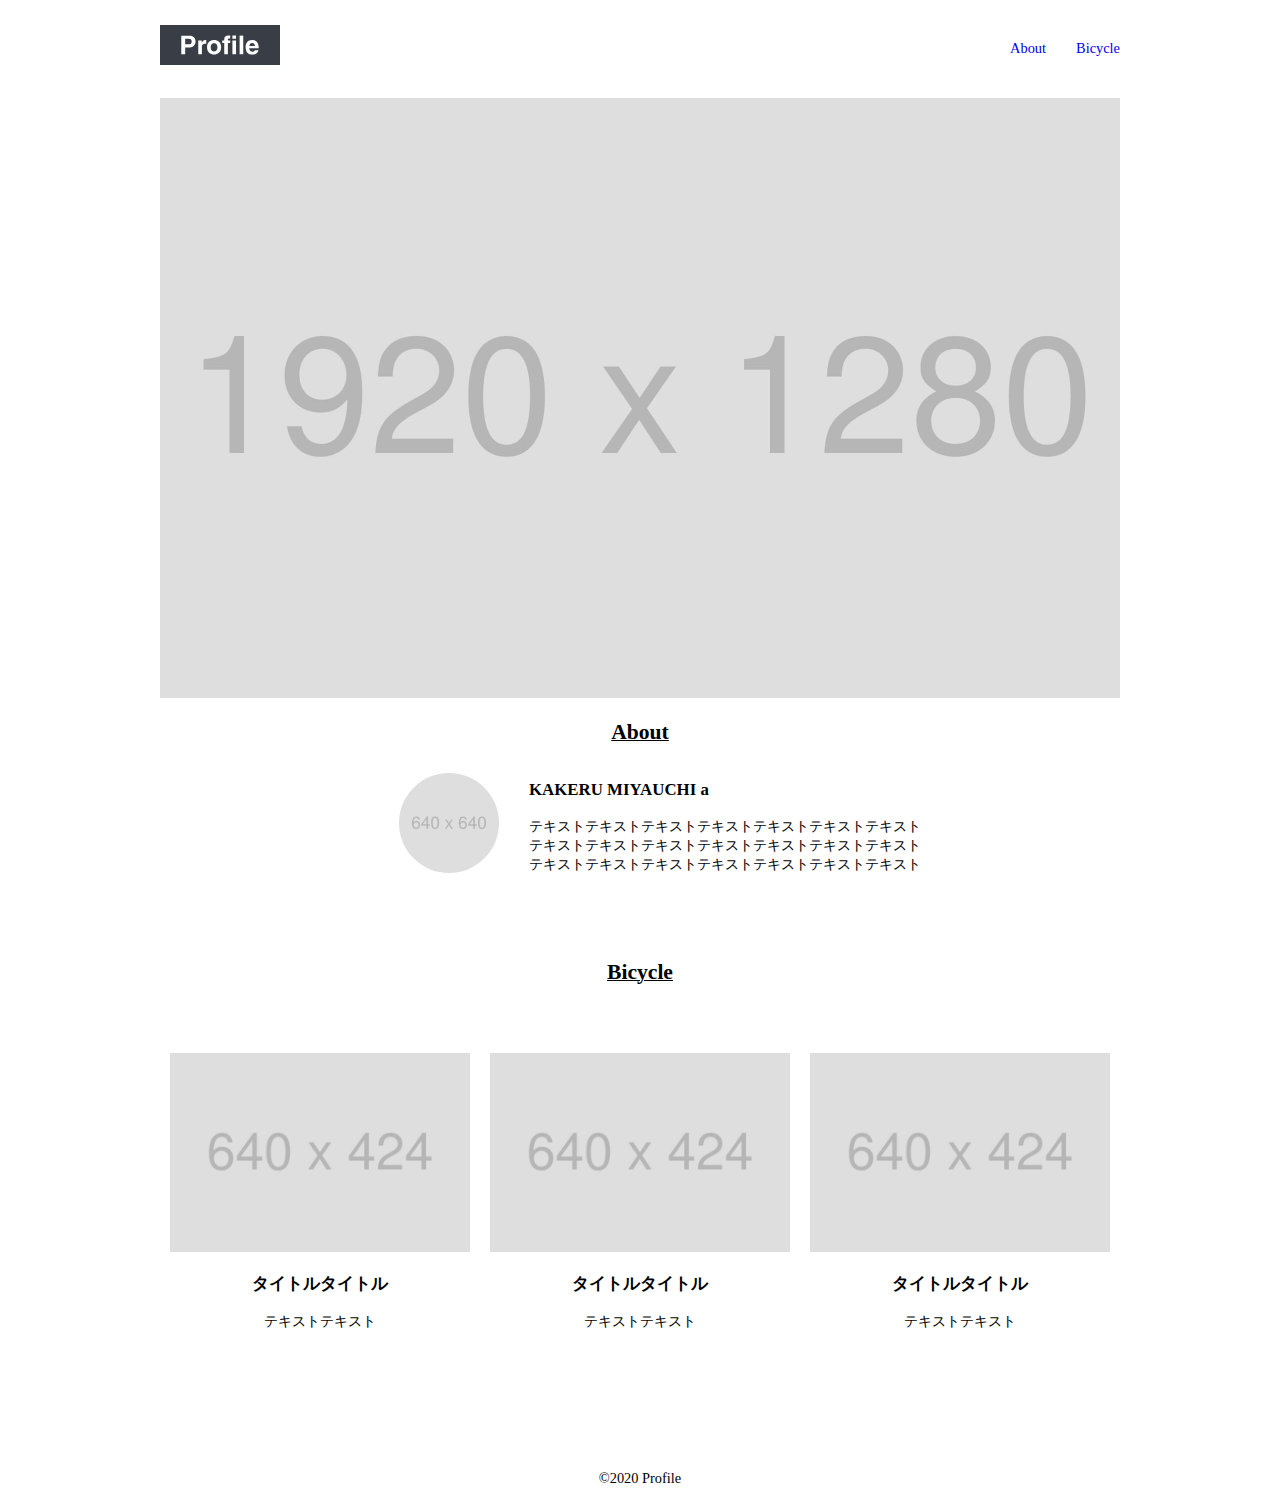
<file: codeStep/code-step_bicycle2/index.html>
<!DOCTYPE html>
<html lang="ja">
    <head>
        <meta charset="utf-8">
        <meta name="viewport" content="width=device-width,initial-scale=1">


        <title>Profile-demo</title>
        <link rel="shortcut icon" href="image/favicon.ico" type="image/x-icon">


        <!-- CSS -->
        <!-- <link rel="stylesheet" href="https://unpkg.com/ress/dist/ress.min.css"> -->
        <link rel="stylesheet" href="css/style.css">

    </head>

    <body>
        <header id="header" class="wrapper">
            <h1><a href="index.html"><img class="logo" src="image/logo.svg" alt="ロゴ画像"></a></h1>
            <nav>
                <ul class="main-nav">
                    <li><a href="about.html">About</a></li>
                    <li><a href="bicycle.html">Bicycle</a></li>
                </ul>
            </nav>
        </header>

        <main class="wrapper">
            <div>
                <img class="main-visual" src="image/mainvisual.jpg" alt="メイン画像">
            </div>

            <section>
                <h2>About</h2>
                <ul class="about-li">
                    <li><img class="about" src="image/about.jpg" alt=""></li>
                    <li class="about-text">
                        <h3>KAKERU MIYAUCHI a</h3>
                        <p>テキストテキストテキストテキストテキストテキストテキスト<br>
                           テキストテキストテキストテキストテキストテキストテキスト<br>
                           テキストテキストテキストテキストテキストテキストテキスト
                        </p>
                    </li>
                </ul>

            </section>

            <section>
                <h2>Bicycle</h2>
                <div class="container grid ">
                    <div class="item">
                        <img src="image/bicycle1.jpg" alt="自転車１">
                        <h3>タイトルタイトル</h3>
                        <p>テキストテキスト</p>
                    </div>
                    <div class="item">
                        <img src="image/bicycle2.jpg" alt="自転車２">
                        <h3>タイトルタイトル</h3>
                        <p>テキストテキスト</p>
                    </div>
                    <div class="item">
                        <img src="image/bicycle3.jpg" alt="自転車３">
                        <h3>タイトルタイトル</h3>
                        <p>テキストテキスト</p>
                    </div>
                </div>

            </section>
        </main>

        <footer>
            <p>&copy;2020 Profile</p>

        </footer>
        
    </body>

</html>
</file>
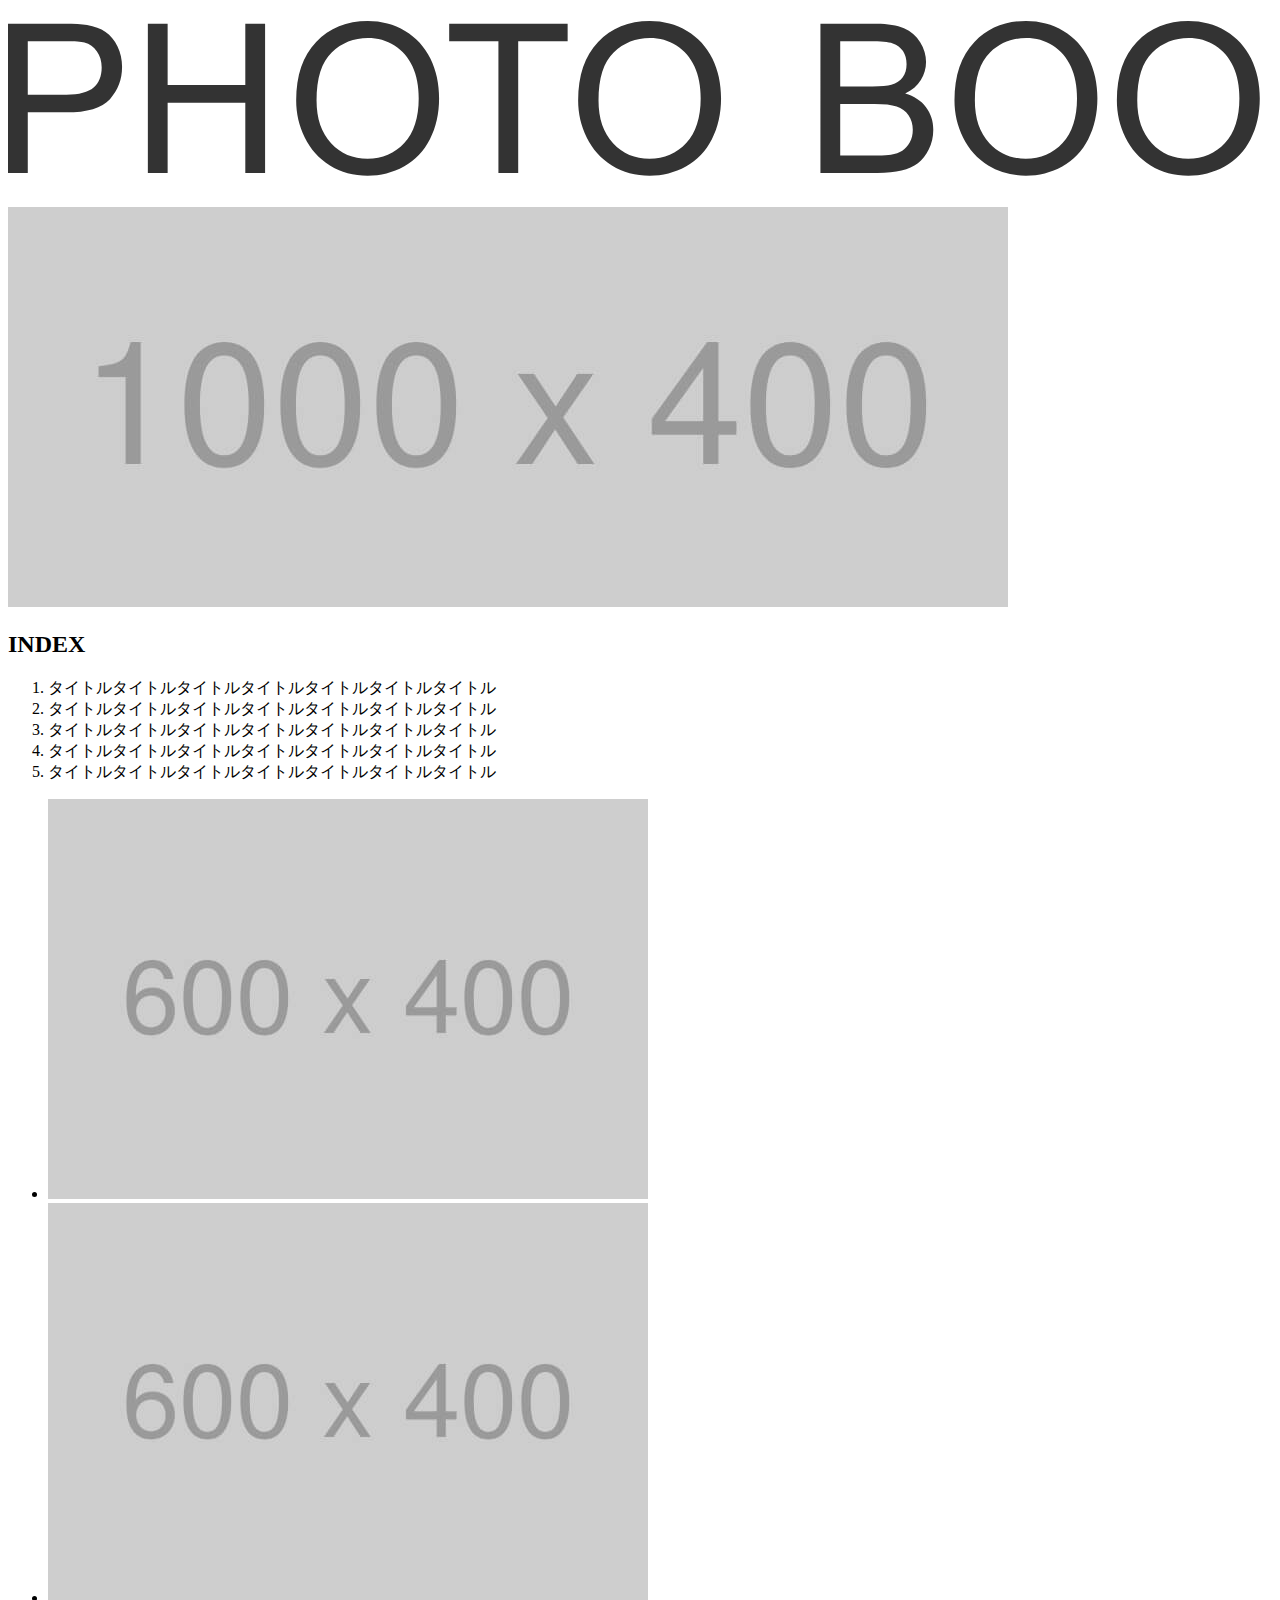
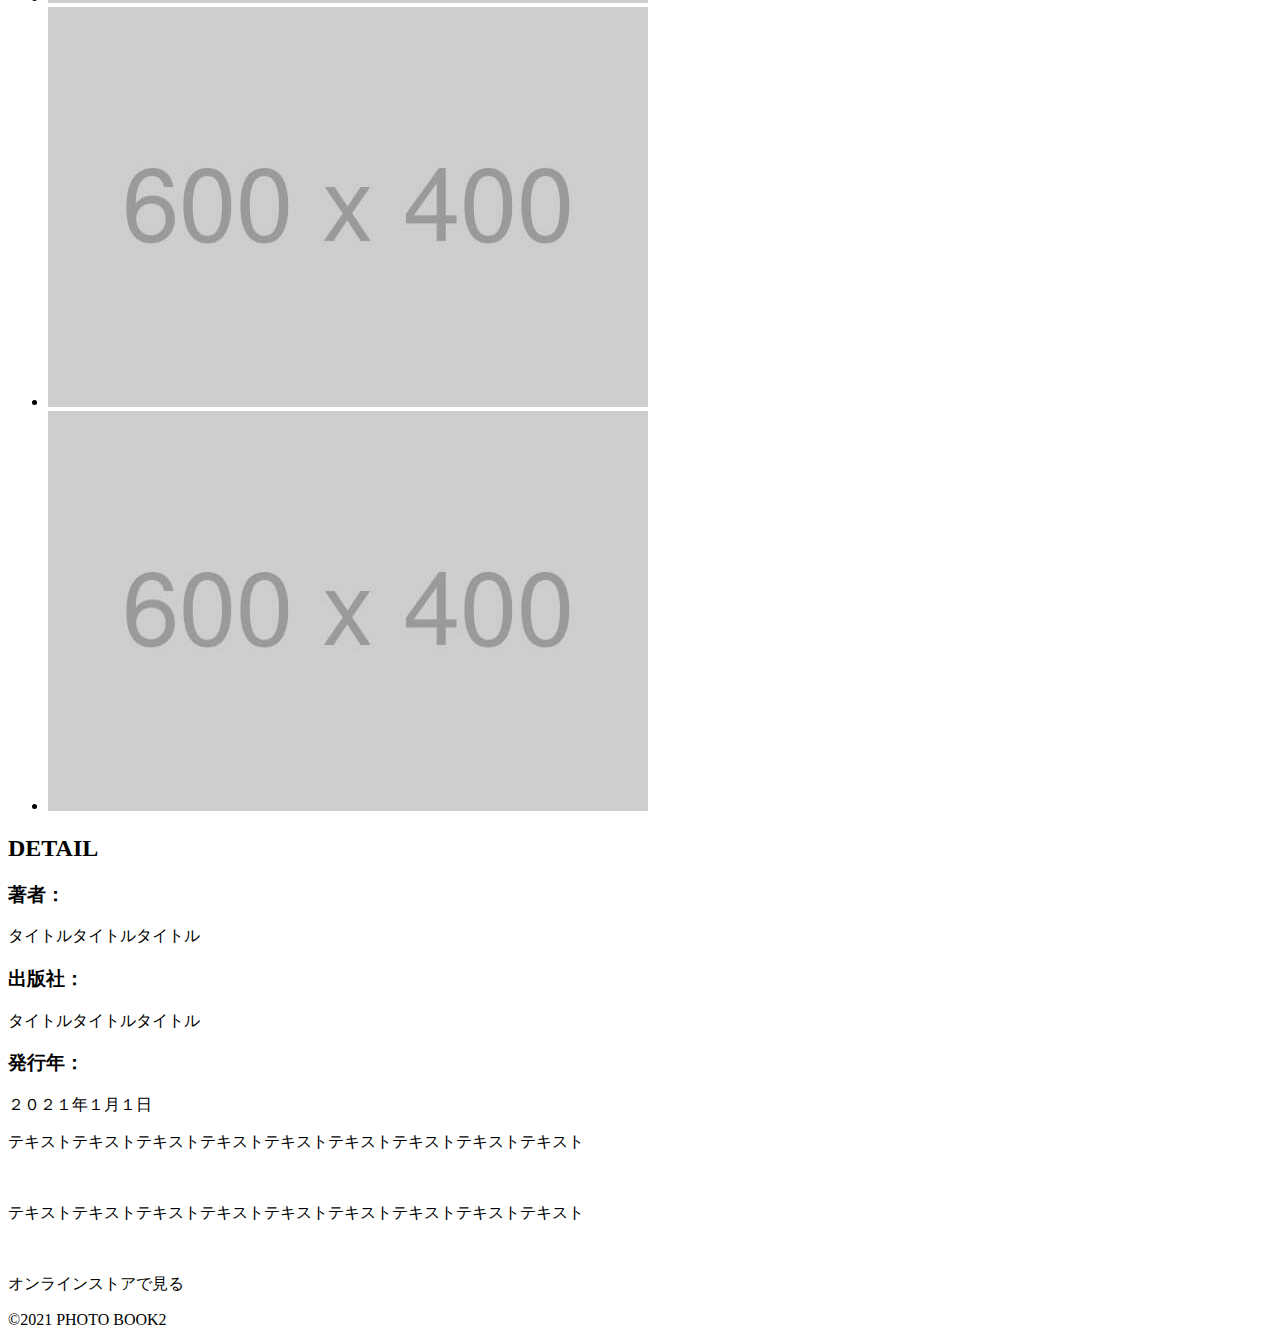
<file: codeStep/code-step_PHOTO_BOOK2/index.html>
<!DOCTYPE html>
<html lang="ja">
    <head>
        <meta charset="utf-8">
        <title>demo-photo_book2</title>
        <meta>
        <!-- <link rel="stylesheet" href="style.css"> -->
        <link rel="shortcut icon" href="img 2/favicon.ico" type="image/x-icon"> 

    </head>
    <body>
        <div class="container">
            <header id="header">
                <h1><img src="img 2/logo.svg" alt="ロゴ画像"></h1>
            </header>
            <main id="main">
                <div class="main-visual">
                    <img src="img 2/mainvisual.jpg" alt="メイン画像">
                </div>
                <div>
                    <section class="index">
                        <h2>INDEX</h2>
                        <div>
                            <ol>
                                <li>タイトルタイトルタイトルタイトルタイトルタイトルタイトル</li>
                                <li>タイトルタイトルタイトルタイトルタイトルタイトルタイトル</li>
                                <li>タイトルタイトルタイトルタイトルタイトルタイトルタイトル</li>
                                <li>タイトルタイトルタイトルタイトルタイトルタイトルタイトル</li>
                                <li>タイトルタイトルタイトルタイトルタイトルタイトルタイトル</li>
                            </ol>
                        </div>
                    </section>
                    <ul>
                        <li><img src="img 2/photo1.jpg" alt=""></li>
                        <li><img src="img 2/photo2.jpg" alt=""></li>
                        <li><img src="img 2/photo3.jpg" alt=""></li>
                        <li><img src="img 2/photo4.jpg" alt=""></li>
                    </ul>
                    <section class="detail">
                        <h2>DETAIL</h2>
                        <div>
                            <div>
                                <div><h3>著者：</h3><p>タイトルタイトルタイトル</p></div>
                                <div><h3>出版社：</h3><p>タイトルタイトルタイトル</p></div>
                                <div><h3>発行年：</h3><p>２０２１年１月１日</p></div>
                            </div>
                            <div>
                                <p>テキストテキストテキストテキストテキストテキストテキストテキストテキスト</p><br>
                                <p>テキストテキストテキストテキストテキストテキストテキストテキストテキスト</p><br>
                                <p><a href="http://127.0.0.1:5500/index.html"></a>オンラインストアで見る</p>
                            </div>
                        </div>    
                    </section>
                </div>

            </main>
            <footer>&copy;2021 PHOTO BOOK2</footer>
        </div>
        
    </body>
</html>
</file>
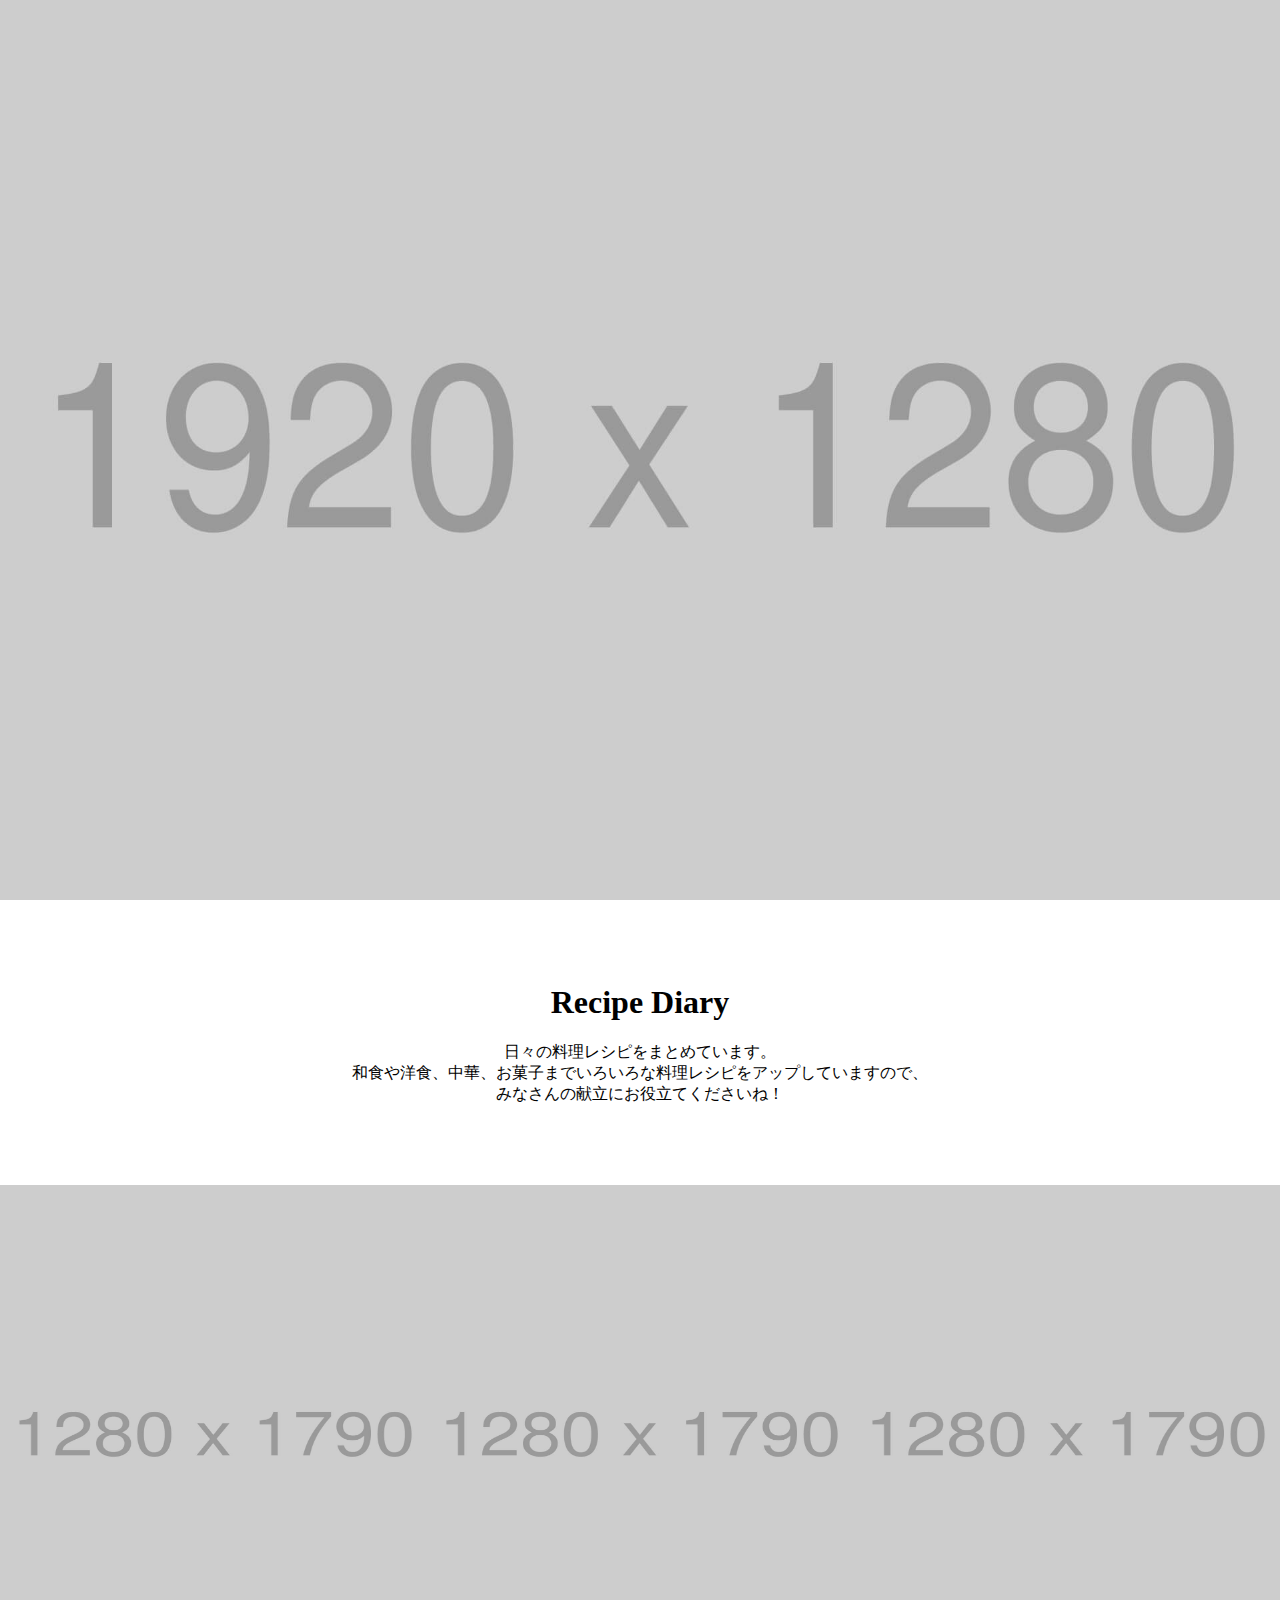
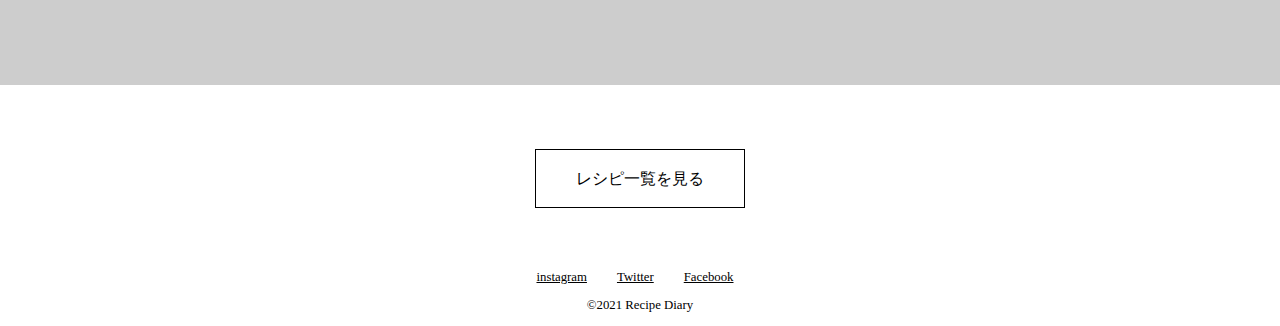
<file: codeStep/code-step_recipe/index.html>
<!DOCTYPE html>
<html lang="ja">
<head>
    <meta charset="UTF-8">
    <meta name="viewport" content="width=device-width, initial-scale=1.0">
    <title>demo_recipe-diary</title>
    <link rel="stylesheet" href="style.css">
    <link rel="shortcut icon" href="img/favicon.ico" type="image/x-icon">
</head>
<body>
    <main>
        <div class="mainvisual">
            <img src="img/mainvisual.jpg" alt="mainvisual">
        </div>
        <div>
            <h1>Recipe Diary</h1>
            <p>日々の料理レシピをまとめています。<br>
                和食や洋食、中華、お菓子までいろいろな料理レシピをアップしていますので、<br>
                みなさんの献立にお役立てくださいね！
            </p>
        </div>
        <ul>
            <li><img src="img/recipe1.jpg" alt="img1"></li>
            <li><img src="img/recipe2.jpg" alt="img2"></li>
            <li><img src="img/recipe3.jpg" alt="img3"></li>
        </ul>
        <div>
            <a class="button" href="#">レシピ一覧を見る</a>
        </div>
    </main>
    <footer>
        <ul>
            <li><a href="#">instagram</a>
            </li><li><a href="#">Twitter</a></li>
            <li><a href="#">Facebook</a></li>
        </ul>
        <p>&copy;2021 Recipe Diary</p>
    </footer>
</body>
</html>
</file>
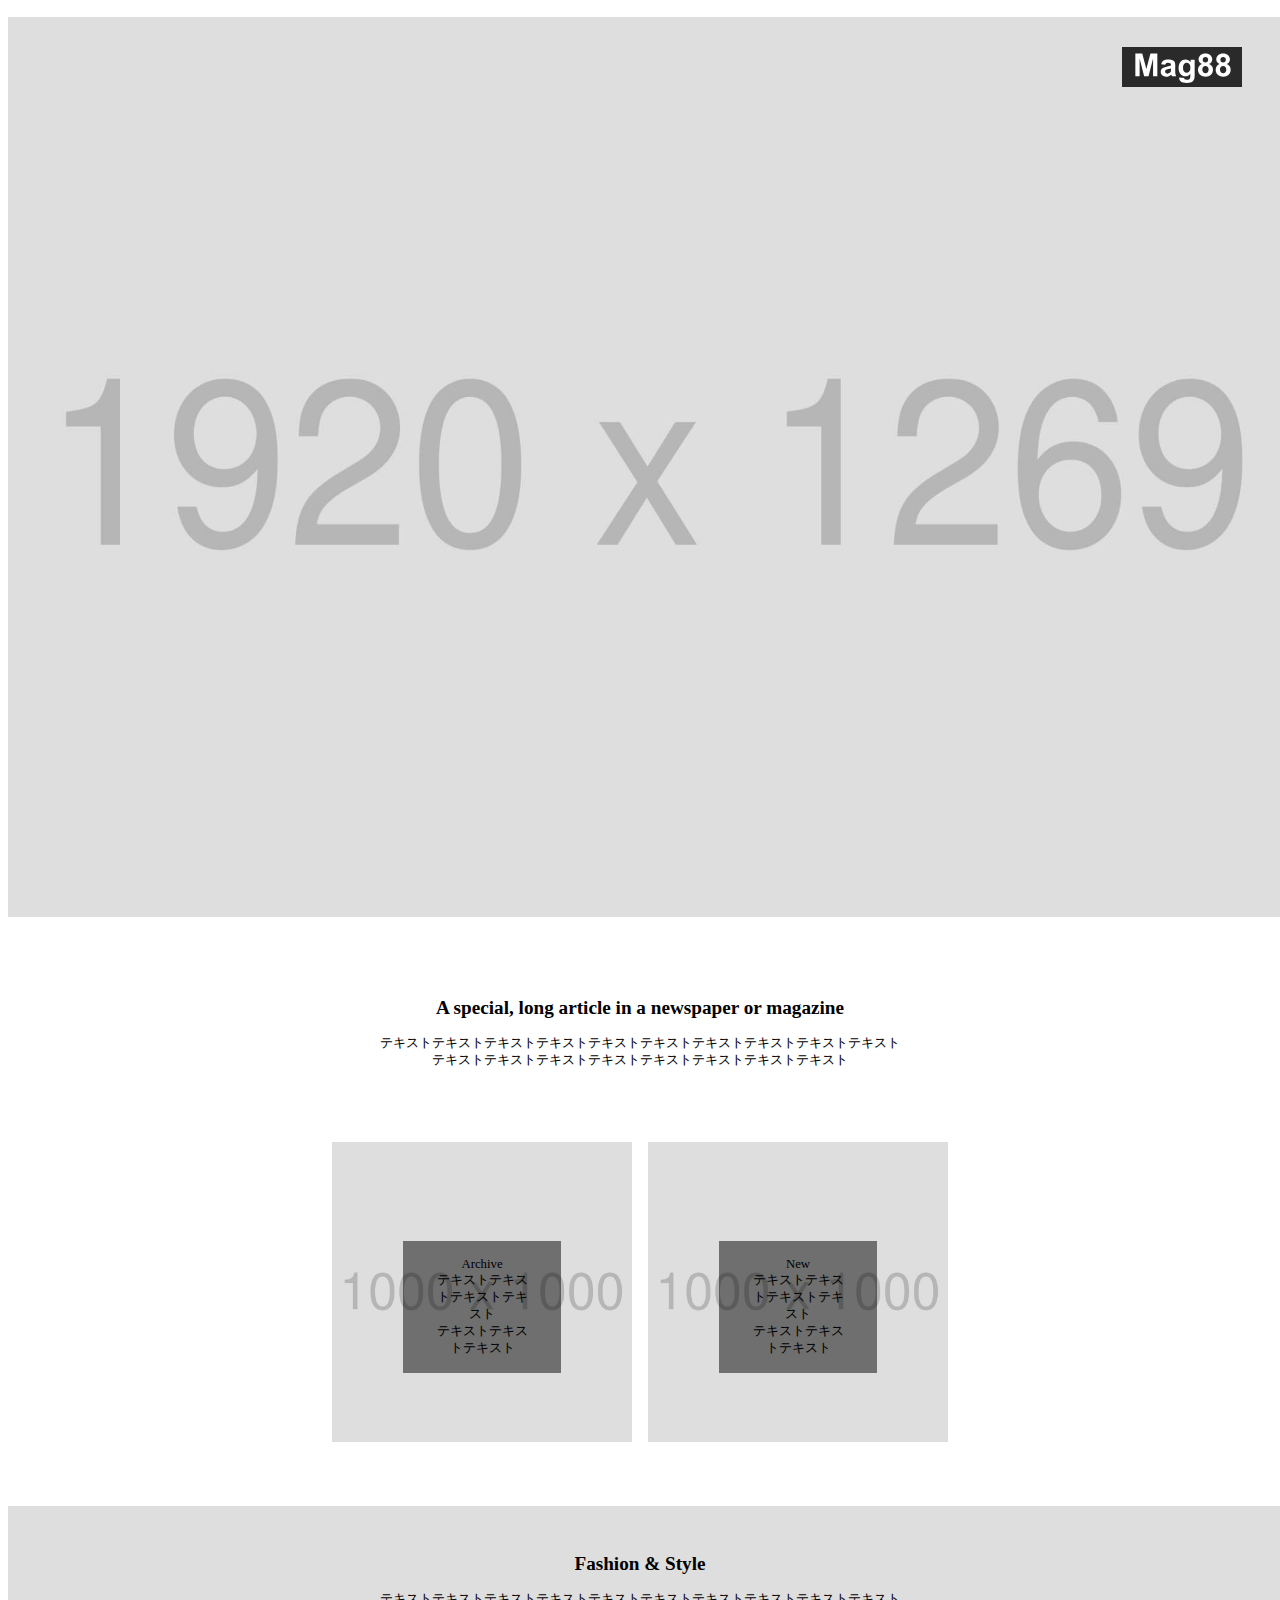
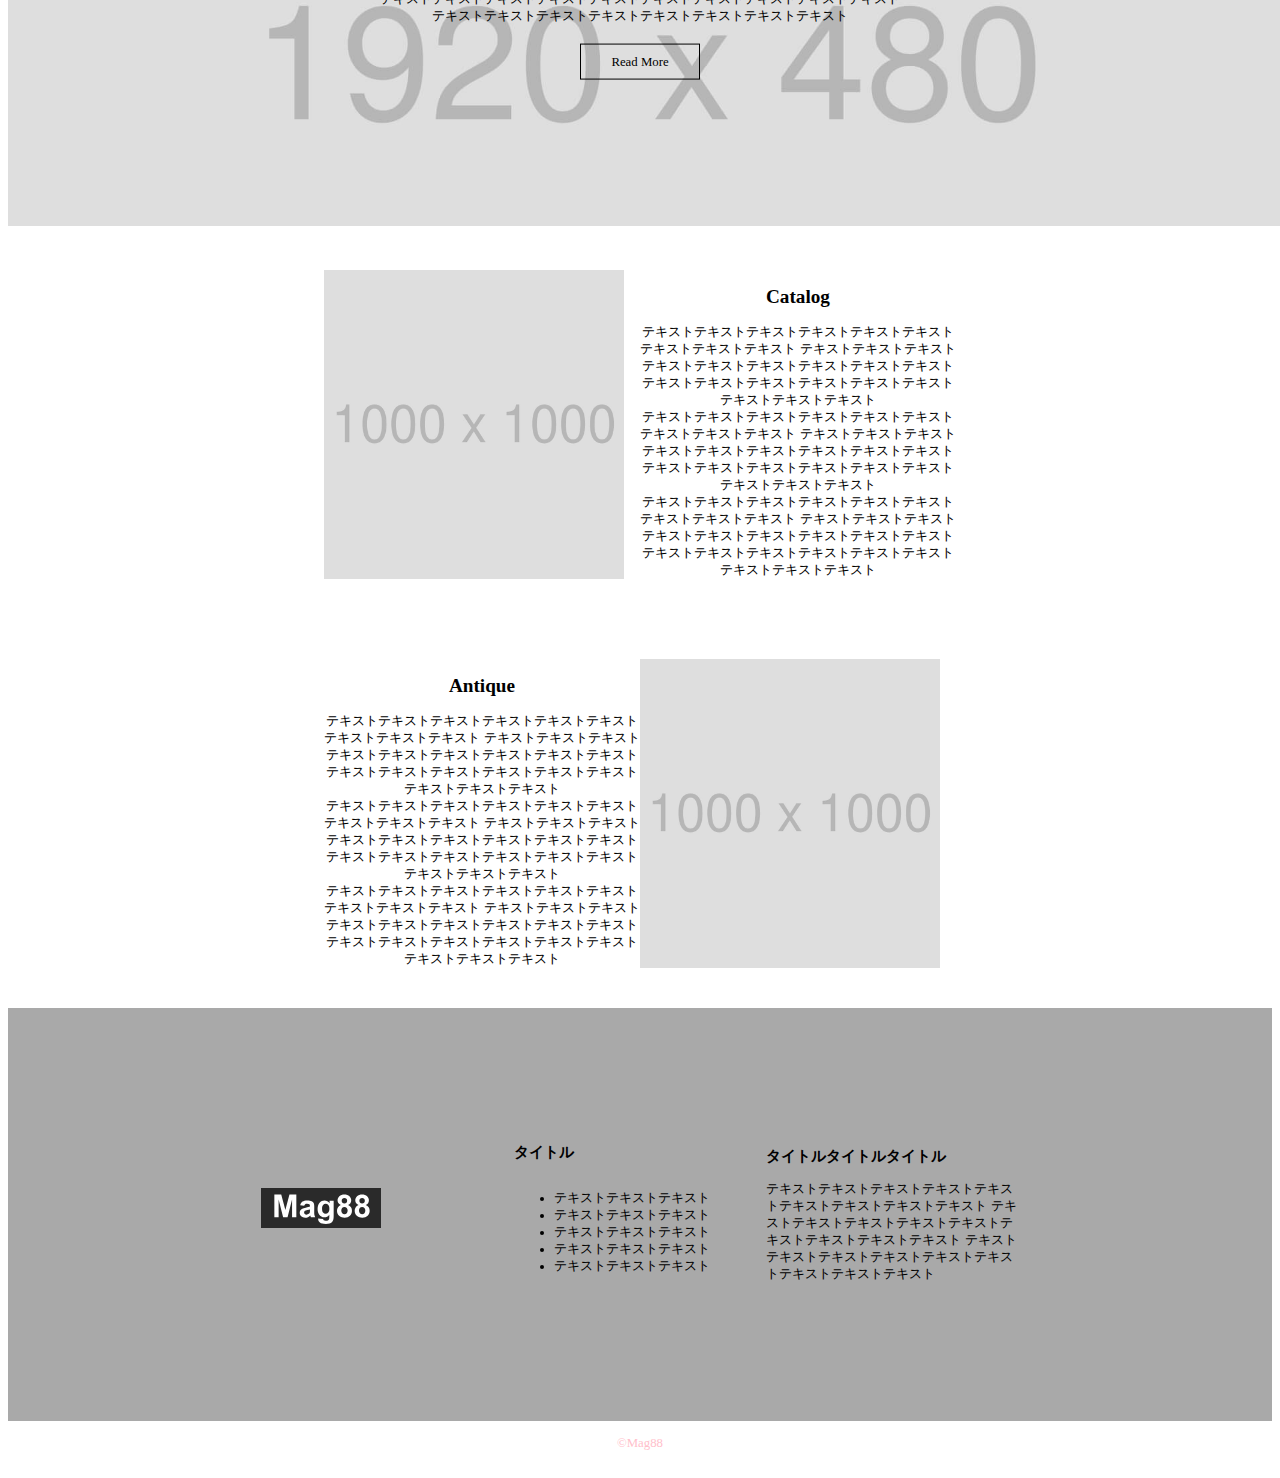
<file: codeStep/demo_Mag88/index.html>
<!DOCTYPE html>
<html lang="ja">
<head>
    <meta charset="UTF-8">
    <!-- 下記の意味を調べる -->
    <!-- <meta http-equiv="X-UA-Compatible" content="IE=edge"> -->
    <meta name="viewport" content="width=device-width, initial-scale=1.0">
    <title>Demo-Mag88</title>
    <link rel="stylesheet" href="style.css">
    <link rel="icon" href="img/favicon.ico" type="image/x-icon">
</head>
<body>
    <header>
        <img class="mainImg" src="img/mainvisual.jpg" alt="mainImg">
        <h1 class="logoImg"><img src="img/logo.svg" alt="logoImg"></h1>
    </header>
    <main>
        <section id="magazine">
            <h2>A special, long article in a newspaper or magazine</h2>
            <p>テキストテキストテキストテキストテキストテキストテキストテキストテキストテキスト<br>テキストテキストテキストテキストテキストテキストテキストテキスト</p>
            <div>
                <a class="aImg" href="#">
                    <img src="img/magazine-archive.jpg" alt="archiveImg">
                    <p class="mag-p">Archive<br>テキストテキストテキストテキスト<br>テキストテキストテキスト</p>
                </a>
                <a class="aImg" href="#">
                    <img src="img/magazine-new.jpg" alt="newImg">
                    <p class="mag-p">New<br>テキストテキストテキストテキスト<br>テキストテキストテキスト</p>
                </a>
                
            </div>
        </section>
        <section id="fashion">
            <img src="img/fashion.jpg" alt="fashionImg">
            <div>
                <h2>Fashion & Style</h2>
                テキストテキストテキストテキストテキストテキストテキストテキストテキストテキスト<br>
                テキストテキストテキストテキストテキストテキストテキストテキスト<br><br><br>
                <a href="#">Read More</a>
            </div>
        </section>
        <section class="catalog">
            <div>
                <div>
                    <img src="img/catalog.jpg" alt="antiImg">
                </div>
                <div class="text">
                    <h2>Catalog</h2>
                    テキストテキストテキストテキストテキストテキストテキストテキストテキスト テキストテキストテキストテキストテキストテキストテキストテキストテキスト テキストテキストテキストテキストテキストテキストテキストテキストテキスト<br>
                    テキストテキストテキストテキストテキストテキストテキストテキストテキスト テキストテキストテキストテキストテキストテキストテキストテキストテキスト テキストテキストテキストテキストテキストテキストテキストテキストテキスト<br>
                    テキストテキストテキストテキストテキストテキストテキストテキストテキスト テキストテキストテキストテキストテキストテキストテキストテキストテキスト テキストテキストテキストテキストテキストテキストテキストテキストテキスト
                </div>
            </div>
        </section>
        <section class="catalog-antique">
            <div>
                <div class="text">
                    <h2>Antique</h2>
                    テキストテキストテキストテキストテキストテキストテキストテキストテキスト テキストテキストテキストテキストテキストテキストテキストテキストテキスト テキストテキストテキストテキストテキストテキストテキストテキストテキスト<br>
                    テキストテキストテキストテキストテキストテキストテキストテキストテキスト テキストテキストテキストテキストテキストテキストテキストテキストテキスト テキストテキストテキストテキストテキストテキストテキストテキストテキスト<br>
                    テキストテキストテキストテキストテキストテキストテキストテキストテキスト テキストテキストテキストテキストテキストテキストテキストテキストテキスト テキストテキストテキストテキストテキストテキストテキストテキストテキスト
                </div>
                <div>
                    <img src="img/antique.jpg" alt="cataImg">
                </div>
            </div>
        </section>
    </main>
    <footer>
        <div>
            <div class="ft-text">
                <img src="img/logo.svg" alt="logoImg">
            </div>
            <div class="ft-text">
                <h3>タイトル</h3>
                <ul>
                    <li>テキストテキストテキスト</li>
                    <li>テキストテキストテキスト</li>
                    <li>テキストテキストテキスト</li>
                    <li>テキストテキストテキスト</li>
                    <li>テキストテキストテキスト</li>
                </ul>
            </div>
            <div class="ft-text">
                <h3>タイトルタイトルタイトル</h3>
                テキストテキストテキストテキストテキストテキストテキストテキストテキスト テキストテキストテキストテキストテキストテキストテキストテキストテキスト テキストテキストテキストテキストテキストテキストテキストテキストテキスト
            </div>
        </div>
        <p>&copy;Mag88</p>
    </footer>
    
</body>
</html>
</file>
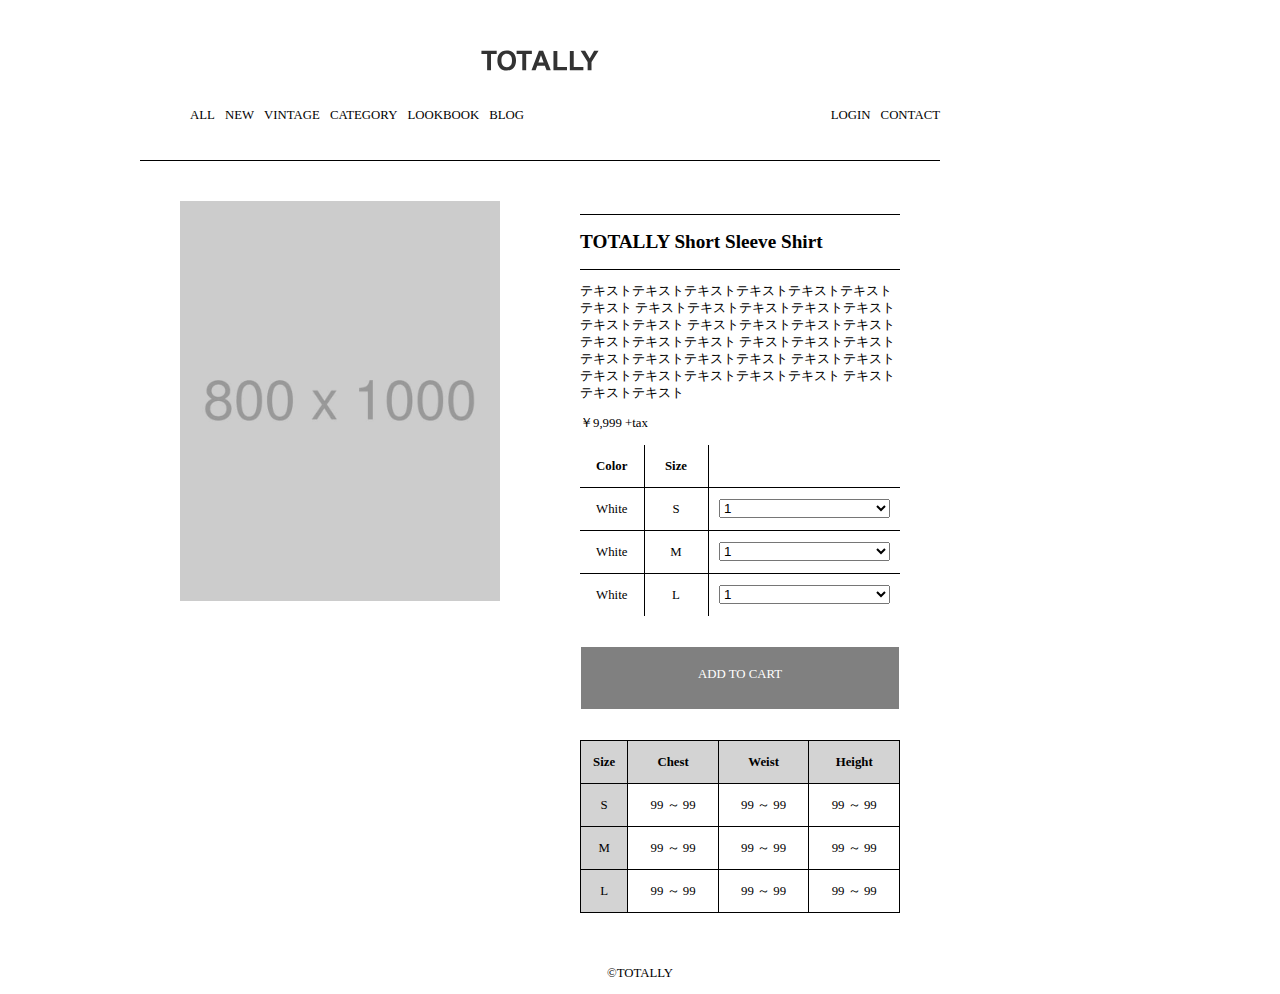
<file: codeStep/ECsite/index.html>
<!DOCTYPE html>
<html lang="ja">
<head>
    <meta charset="UTF-8">
    <meta http-equiv="X-UA-Compatible" content="IE=edge">
    <meta name="viewport" content="width=device-width, initial-scale=1.0">
    <title>demo_totally</title>
    <link rel="stylesheet" href="style.css">
    <link rel="icon" href="img/favicon.ico">
</head>
<body>
    <header>
        <div><img src="img/logo.svg" alt="logoImg"></div>
        <nav>
            <ul>
                <li><a href="#">ALL</a></li>
                <li><a href="#">NEW</a></li>
                <li><a href="#">VINTAGE</a></li>
                <li><a href="#">CATEGORY</a></li>
                <li><a href="#">LOOKBOOK</a></li>
                <li><a href="#">BLOG</a></li>
            </ul>
            <ul>
                <li><a href="#">LOGIN</a></li>
                <li><a href="#">CONTACT</a></li>
            </ul>
        </nav>
    </header>
    <main>
        <div id="item">
            <div><img src="img/item.jpg" alt="itemImg"></div>
            <div>
                <h1>TOTALLY Short Sleeve Shirt</h1>
                <p>テキストテキストテキストテキストテキストテキストテキスト
                   テキストテキストテキストテキストテキストテキストテキスト
                   テキストテキストテキストテキストテキストテキストテキスト
                   テキストテキストテキストテキストテキストテキストテキスト
                   テキストテキストテキストテキストテキストテキストテキスト
                   テキストテキストテキスト
                </p>
                <p>￥9,999 +tax</p>
                <table class="t1" border ="1" frame ="void">
                    <thead>
                        <tr>
                            <th width="20%">Color</th>
                            <th width="20%">Size</th>
                            <th width="60%"></th>
                        </tr>
                    </thead>
                    <tbody>
                        <tr>
                            <td class="color">White</td>
                            <td>S</td>
                            <td>
                                <select name="quantity" id="">
                                    <option value="1">1</option>
                                    <option value="2">2</option>
                                    <option value="3">3</option>
                                </select>
                            </td>
                        </tr>
                        <tr>
                            <td class="color">White</td>
                            <td>M</td>
                            <td>
                                <select name="quantity" id="">
                                    <option value="1">1</option>
                                    <option value="2">2</option>
                                    <option value="3">3</option>
                                </select>
                            </td>
                        </tr>
                        <tr>
                            <td>White</td>
                            <td>L</td>
                            <td>
                                <select name="quantity" id="">
                                    <option value="1">1</option>
                                    <option value="2">2</option>
                                    <option value="3">3</option>
                                </select>
                            </td>
                        </tr>
                    </tbody>
                </table>
                <a class="cart" href="#">ADD TO CART</a>
                <table class="t2">
                    <thead>
                        <tr>
                            <th>Size</th>
                            <th>Chest</th>
                            <th>Weist</th>
                            <th>Height</th>
                        </tr>
                    </thead>
                    <tbody>
                        <tr>
                            <td>S</td>
                            <td>99 ～ 99</td>
                            <td>99 ～ 99</td>
                            <td>99 ～ 99</td>
                        </tr>
                        <tr>
                            <td>M</td>
                            <td>99 ～ 99</td>
                            <td>99 ～ 99</td>
                            <td>99 ～ 99</td>
                        </tr>
                        <tr>
                            <td>L</td>
                            <td>99 ～ 99</td>
                            <td>99 ～ 99</td>
                            <td>99 ～ 99</td>
                        </tr>
                    </tbody>
                </table>
            </div>
        </div>
    </main>
    <footer>
        <p>&copy;TOTALLY</p>
    </footer>
</body>
</html>
</file>
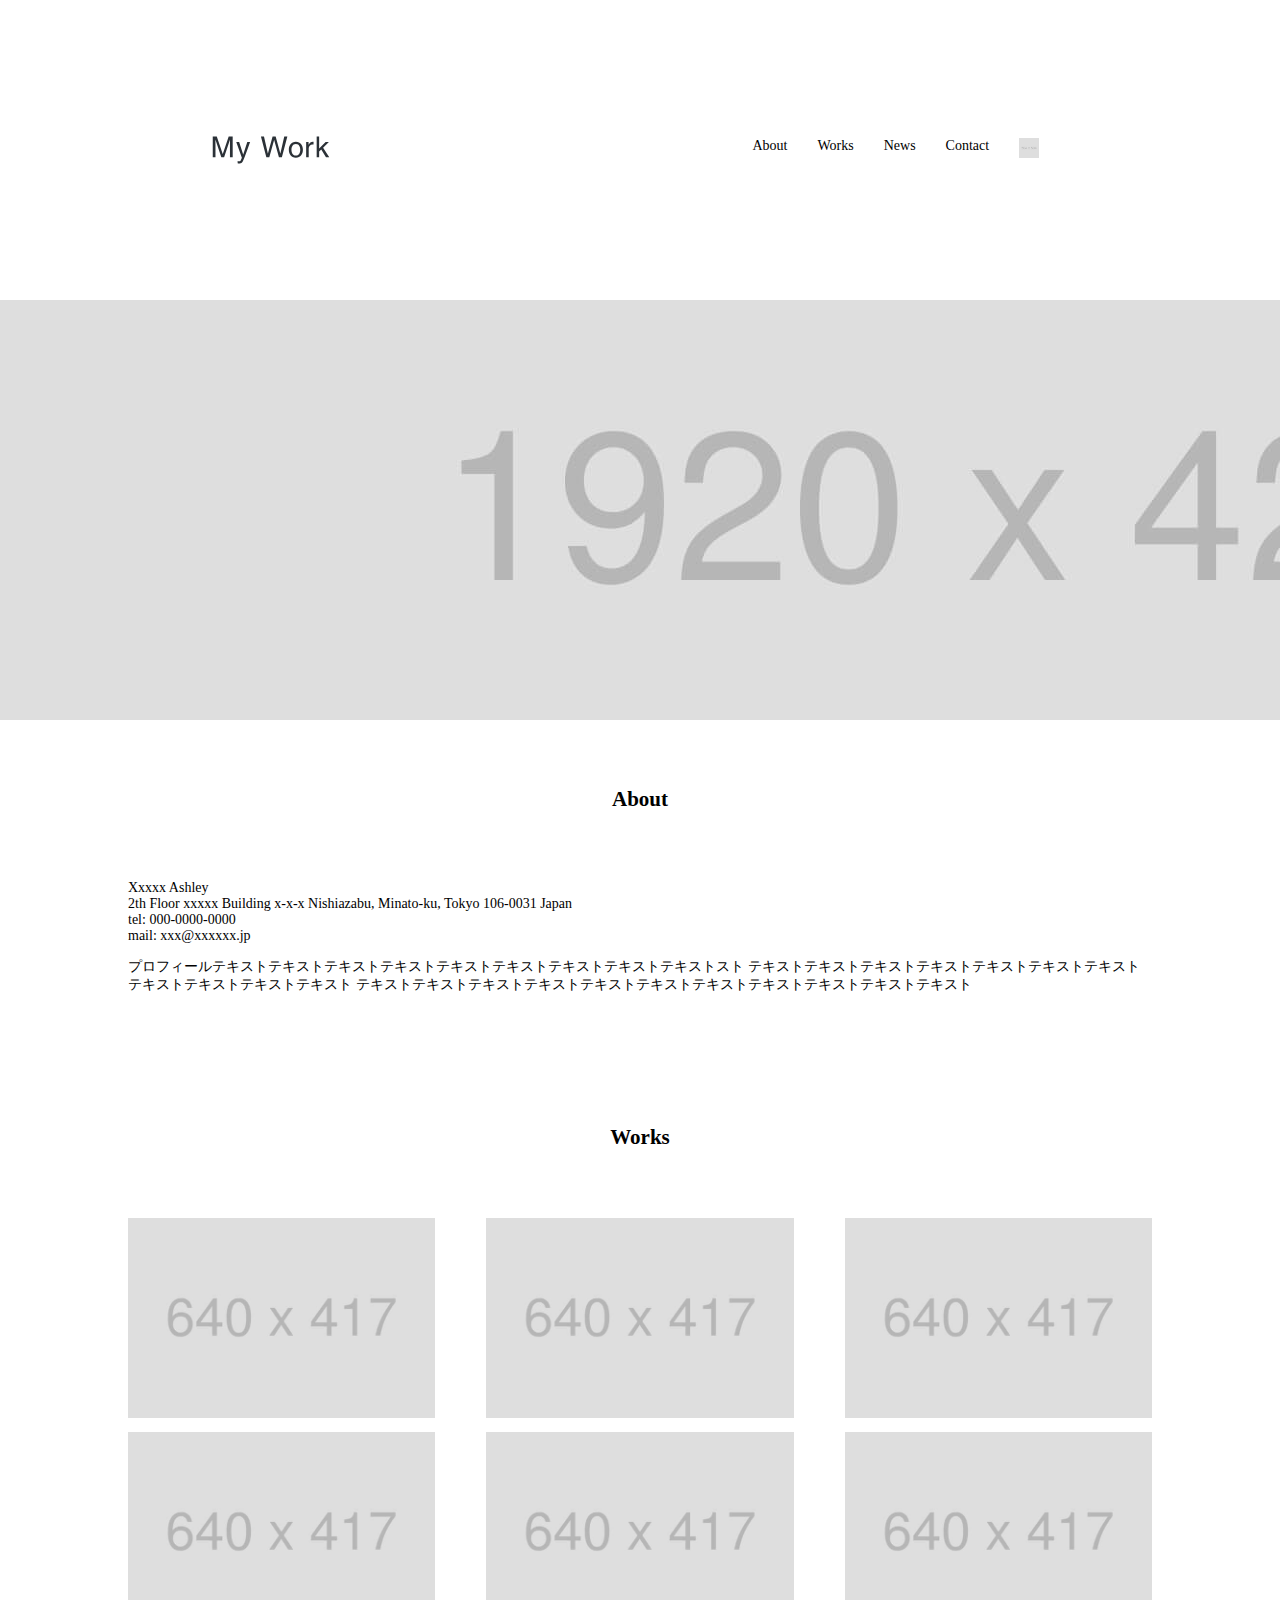
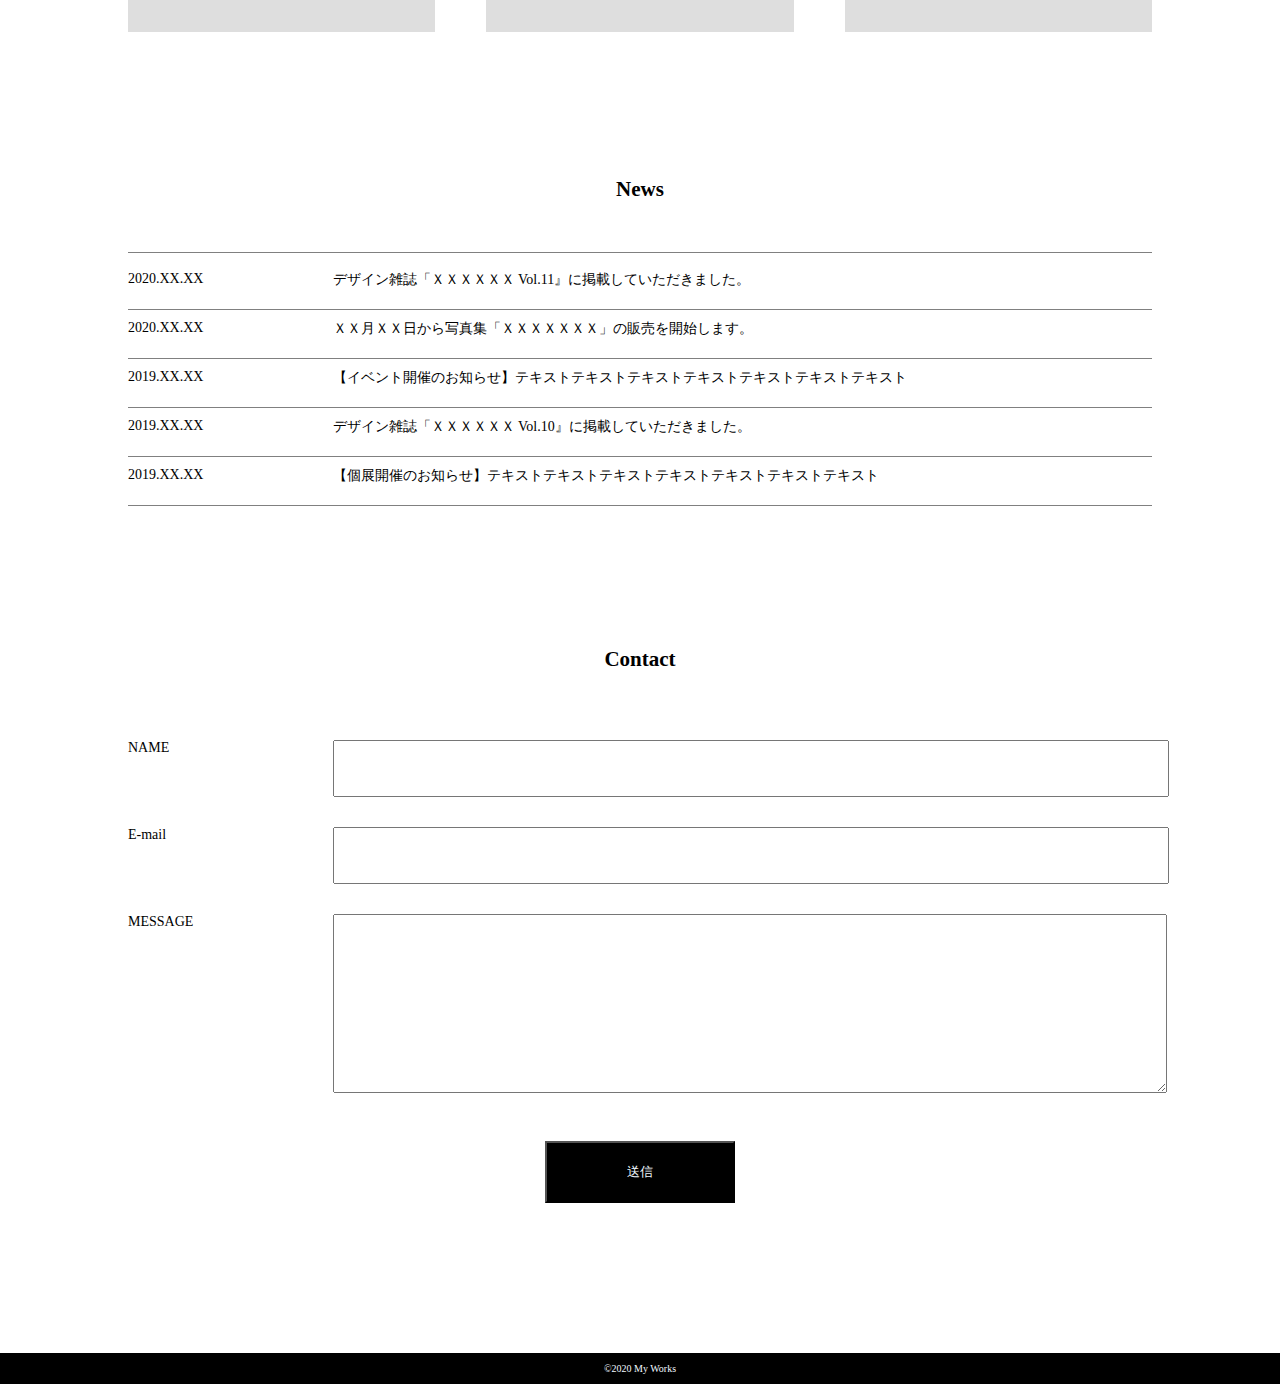
<file: codeStep/My_work/index.html>
<!DOCTYPE html>
<html lang="ja">
    <head>
        <meta charset="utf-8">
        <title>demo-my_work</title>
        <meta name="description" content="">
        <meta name="viewport" content="width=device-width, initial-scale=1">
        <link rel="stylesheet" href="style.css">
        <link rel="icon" href="img/favicon.ico"> 
    </head>
    <body>
        <header>
            <h1><img src="img/logo.svg" alt="logo"></h1>
            <nav>
                <ul>
                    <li><a href="#about">About</a></li>
                    <li><a href="#works">Works</a></li>
                    <li><a href="#news">News</a></li>
                    <li><a href="#contact">Contact</a></li>
                    <li class="insta"><a href="https://www.instagram.com/" target="_blank"><img src="img/icon-instagram.png" alt="insta"></a></li>
                </ul>
            </nav>
        </header>
        <main>
            <div class="mainvisual">
                <img class="pc" src="img/mainvisual-pc.jpg" alt="mainPC">
                <img class="sp" src="img/mainvisual-sp.jpg" alt="mainSP">
            </div>
            <section id="about">
                <h2>About</h2>
                <ul>
                    <li>Xxxxx Ashley</li>
                    <li>2th Floor xxxxx Building x-x-x Nishiazabu, Minato-ku, Tokyo 106-0031 Japan</li>
                    <li>tel: 000-0000-0000</li>
                    <li>mail: xxx@xxxxxx.jp</li>
                </ul>
                <p>プロフィールテキストテキストテキストテキストテキストテキストテキストテキストテキストスト テキストテキストテキストテキストテキストテキストテキストテキストテキストテキストテキスト テキストテキストテキストテキストテキストテキストテキストテキストテキストテキストテキスト</p>
            </section>
            <section id="works">
                <h2>Works</h2>
                <ul>
                    <li><img src="img/works1.jpg" alt="works1"></li>
                    <li><img src="img/works2.jpg" alt="works2"></li>
                    <li><img src="img/works3.jpg" alt="works3"></li>
                    <li><img src="img/works4.jpg" alt="works4"></li>
                    <li><img src="img/works5.jpg" alt="works5"></li>
                    <li><img src="img/works6.jpg" alt="works6"></li>
                </ul>
            </section>
            <section id="news">
                <h2>News</h2>
                <dl>
                    <dt>2020.XX.XX</dt>
                    <dd>デザイン雑誌「ＸＸＸＸＸＸ Vol.11』に掲載していただきました。</dd>
                    <dt>2020.XX.XX</dt>
                    <dd>ＸＸ月ＸＸ日から写真集「ＸＸＸＸＸＸＸ」の販売を開始します。</dd>
                    <dt>2019.XX.XX</dt>
                    <dd>【イベント開催のお知らせ】テキストテキストテキストテキストテキストテキストテキスト</dd>
                    <dt>2019.XX.XX</dt>
                    <dd>デザイン雑誌「ＸＸＸＸＸＸ Vol.10』に掲載していただきました。</dd>
                    <dt>2019.XX.XX</dt>
                    <dd>【個展開催のお知らせ】テキストテキストテキストテキストテキストテキストテキスト</dd>
                </dl>
            </section>
            <section id="contact">
                <h2>Contact</h2>
                <form action="#">
                    <dl>
                        <dt>NAME</dt>
                        <dd><input type="text"></dd>
                        <dt>E-mail</dt>
                        <dd><input type="text"></dd>
                        <dt>MESSAGE</dt>
                        <dd><textarea name="message" id="" cols="30" rows="10"></textarea></dd>
                    </dl>
                    <div>
                        <button><a href="#">送信</a></button>
                    </div>                
                </form>
            </section>
        </main>
        <footer>
            <p>&copy;2020 My Works</p>
        </footer>
    </body>
</html>
</file>
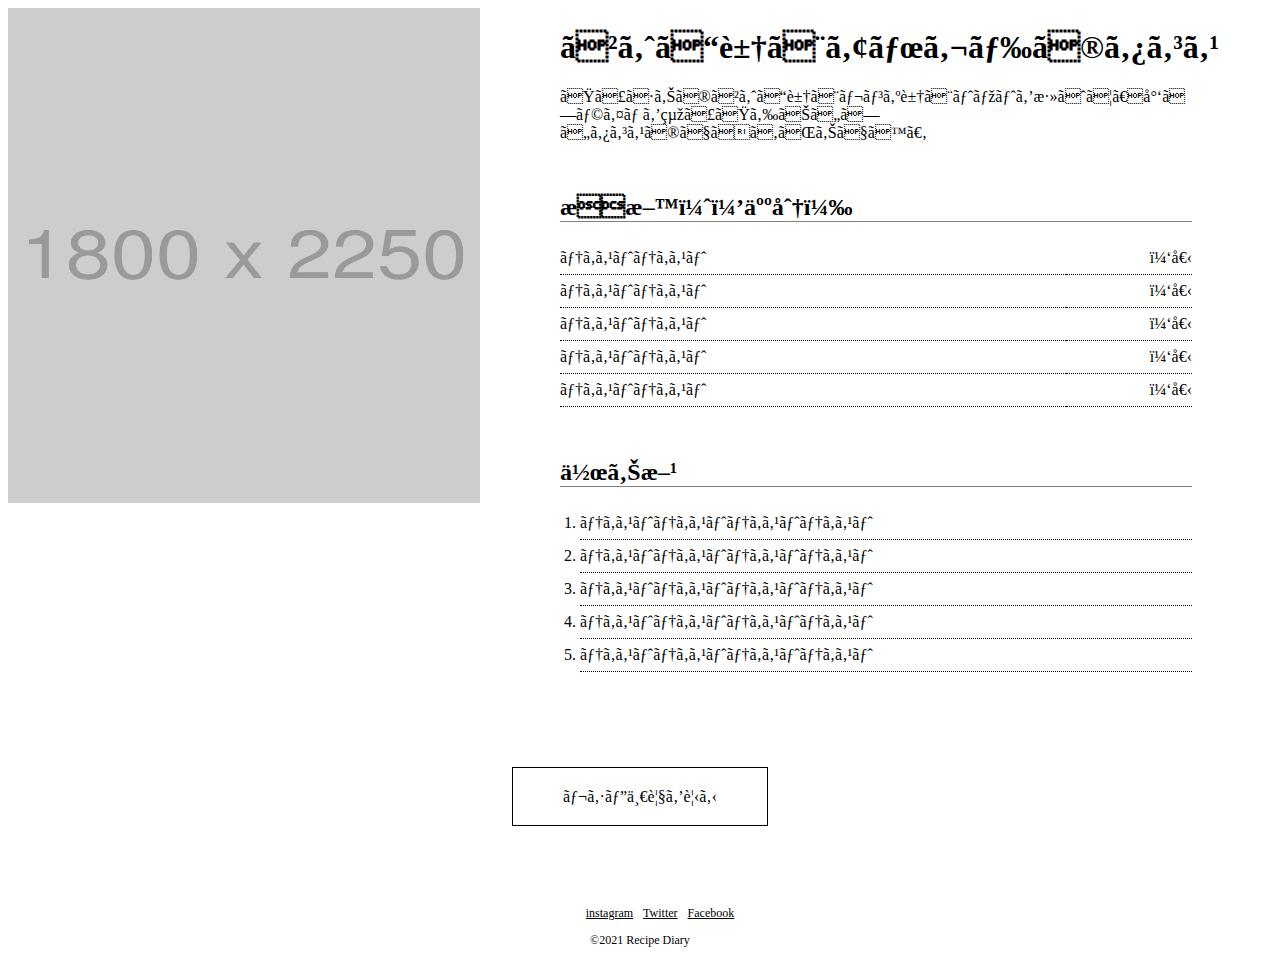
<file: codeStep/recipe-diary2/index.html>
<!DOCTYPE html>
<html lang="ja">
    <head>
        <meta charset="utbf-8">
        <title>demo_recipe-diary2</title>
        <meta name="description" content="">
        <meta name="viewpoint" content="width=device-width, initial-scale=1">
        <link rel="stylesheet" href="style.css">
    </head>
    <body>
        <main>
            <div class="mainvisual">
                <div class="photo"><img src="recipe.jpg" alt="mainvisual"></div>
                <div class="text">
                    <h1>ひよこ豆とアボガドのタコス</h1>
                    <p>たっぷりのひよこ豆とレンズ豆とトマトを添えて、少しライムを絞ったらおいしいタコスのできあがりです。</p>
                    <h2>材料（２人分）</h2>
                    <dl>
                        <dt>テキストテキスト</dt><dd>１個</dd>
                        <dt>テキストテキスト</dt><dd>１個</dd>
                        <dt>テキストテキスト</dt><dd>１個</dd>
                        <dt>テキストテキスト</dt><dd>１個</dd>
                        <dt>テキストテキスト</dt><dd>１個</dd>
                    </dl>
                    <h2>作り方</h2>
                    <ol>
                        <li>テキストテキストテキストテキスト</li>
                        <li>テキストテキストテキストテキスト</li>
                        <li>テキストテキストテキストテキスト</li>
                        <li>テキストテキストテキストテキスト</li>
                        <li>テキストテキストテキストテキスト</li>
                    </ol>
                </div>
            </div>
            <div class="button">
                <a href="#">レシピ一覧を見る</a>
            </div>
        </main>
        <footer>
            <ul>
                <li><a href="#">instagram</a></li>
                <li><a href="#">Twitter</a></li>
                <li><a href="#">Facebook</a></li>
            </ul>
            &copy;2021 Recipe Diary
        </footer>
    </body>
</html>
</file>
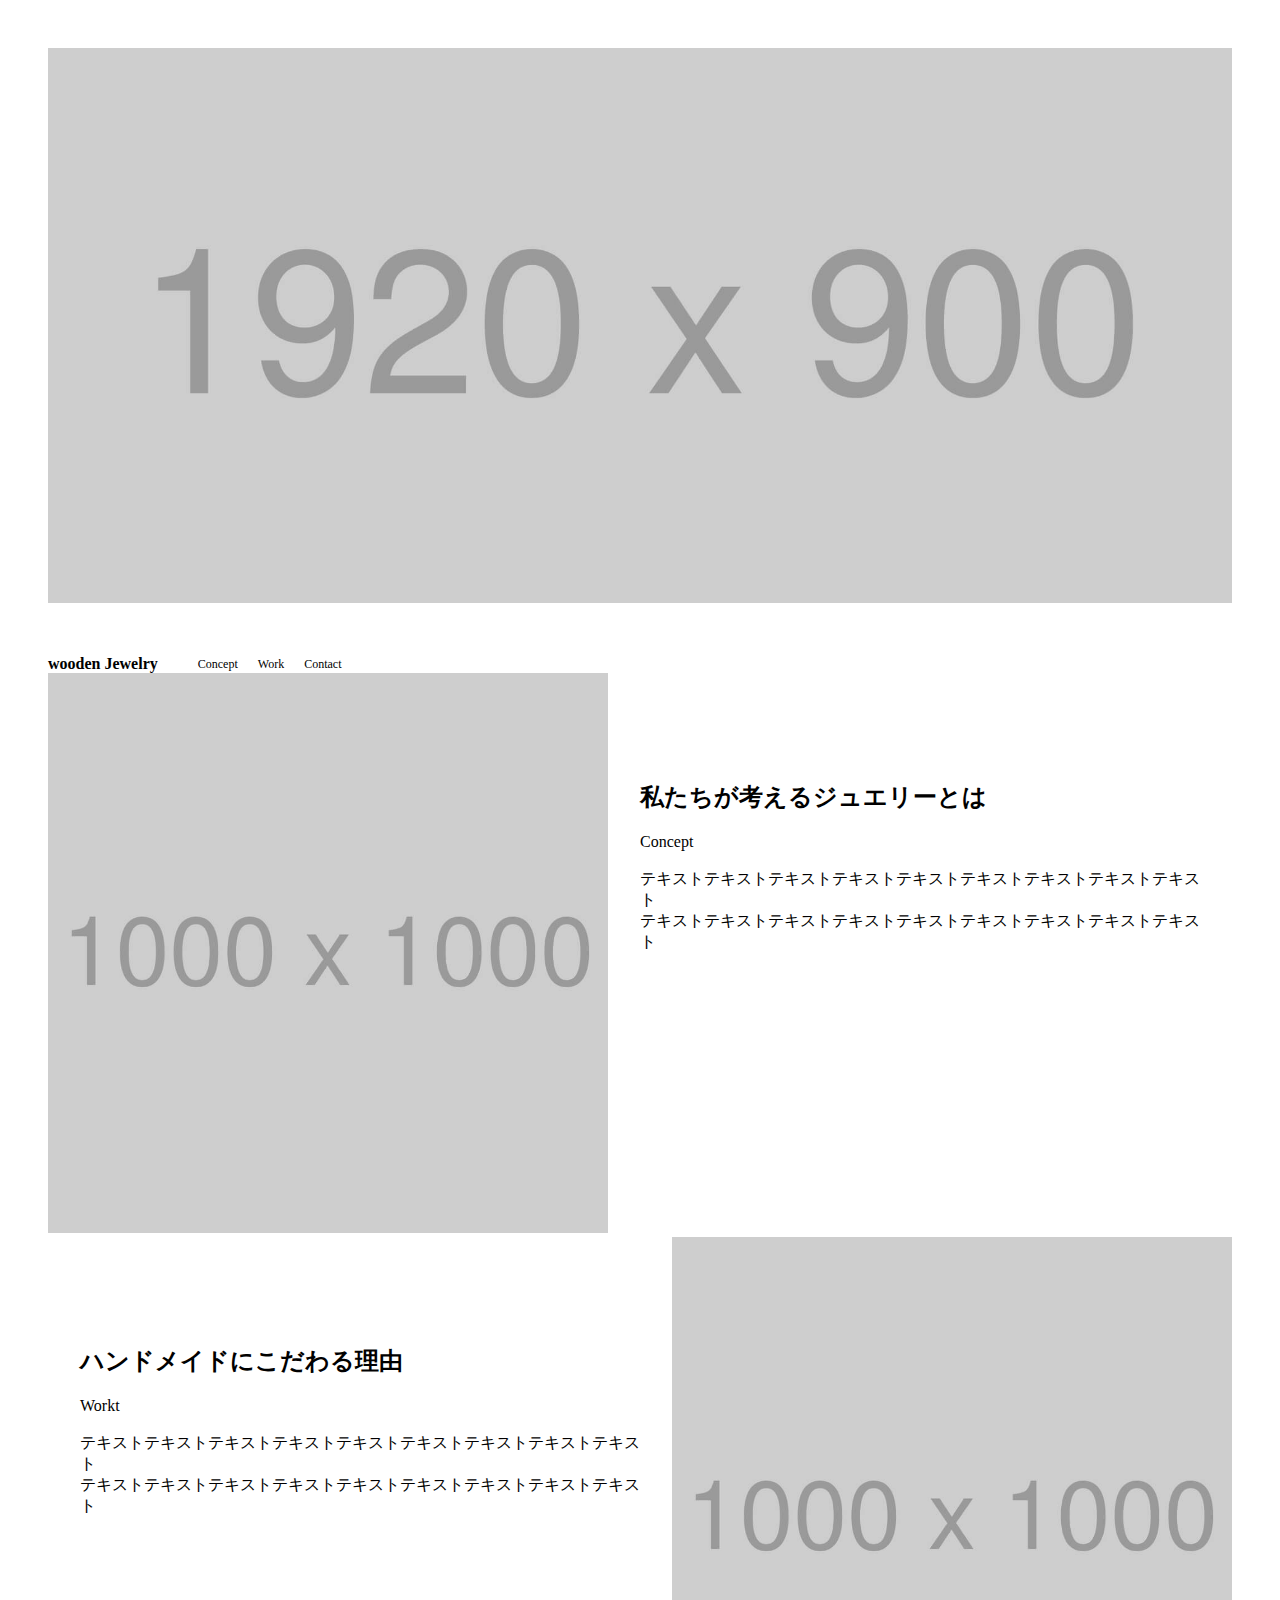
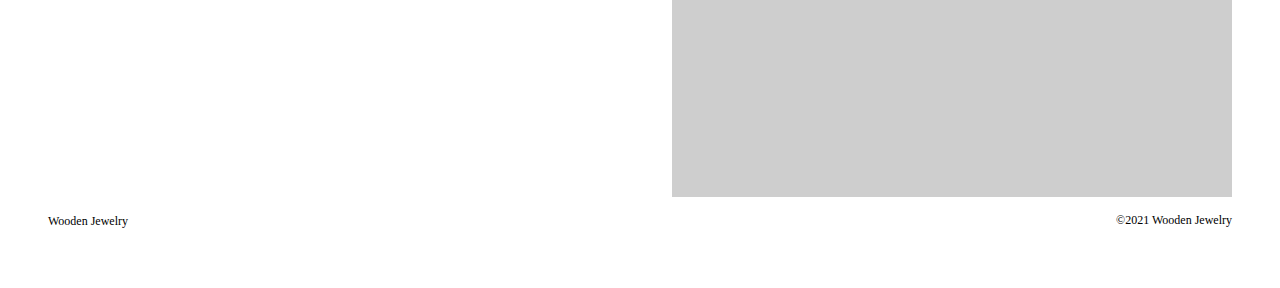
<file: codeStep/wooden_jewelry/index.html>
<!DOCTYPE html>
<html lang="ja">
<head>
    <meta charset="UTF-8">
    <meta name="viewport" content="width=device-width, initial-scale=1.0">
    <title>demo-wooden_jewelry</title>
    <link rel="stylesheet" href="style.css">
    <link rel="icon" href="img/favicon.ico">
</head>
<body>
    <div id="mainvisual">
        <img src="img/mainvisual.jpg" alt="mainvisual">
    </div>
    <header>
        <h1>wooden Jewelry</h1>
        <nav>
            <ul>
                <li> <a href="#concept">Concept</a></>
                <li> <a href="#work">Work</a></li>
                <li> <a href="mailto:xxxxx@xxx.xxx.com?subject=お問い合わせ&amp;body=内容を詳しく記入してください。">Contact</a></li>
            </ul>
        </nav>
    </header>
    <div>
        <main>
            <section id="concept">
                <div><img src="img/concept.jpg" alt="cocept_img"></div>
                <div class="text">
                    <h2>私たちが考えるジュエリーとは</h2>
                    Concept<br><br>
                    テキストテキストテキストテキストテキストテキストテキストテキストテキスト<br>
                    テキストテキストテキストテキストテキストテキストテキストテキストテキスト
                </div>
            </section>
            <section id="work">
                <div class="text">
                    <h2>ハンドメイドにこだわる理由</h2>
                    Workt<br><br>
                    テキストテキストテキストテキストテキストテキストテキストテキストテキスト<br>
                    テキストテキストテキストテキストテキストテキストテキストテキストテキスト
                </div>
                <div><img src="img/work.jpg" alt="work_img"></div>
            </section>            
        </main>
        <footer>
            <div>Wooden Jewelry</div>
            <p>&copy;2021 Wooden Jewelry</p>
        </footer>
    </div>    
</body>
</html>
</file>
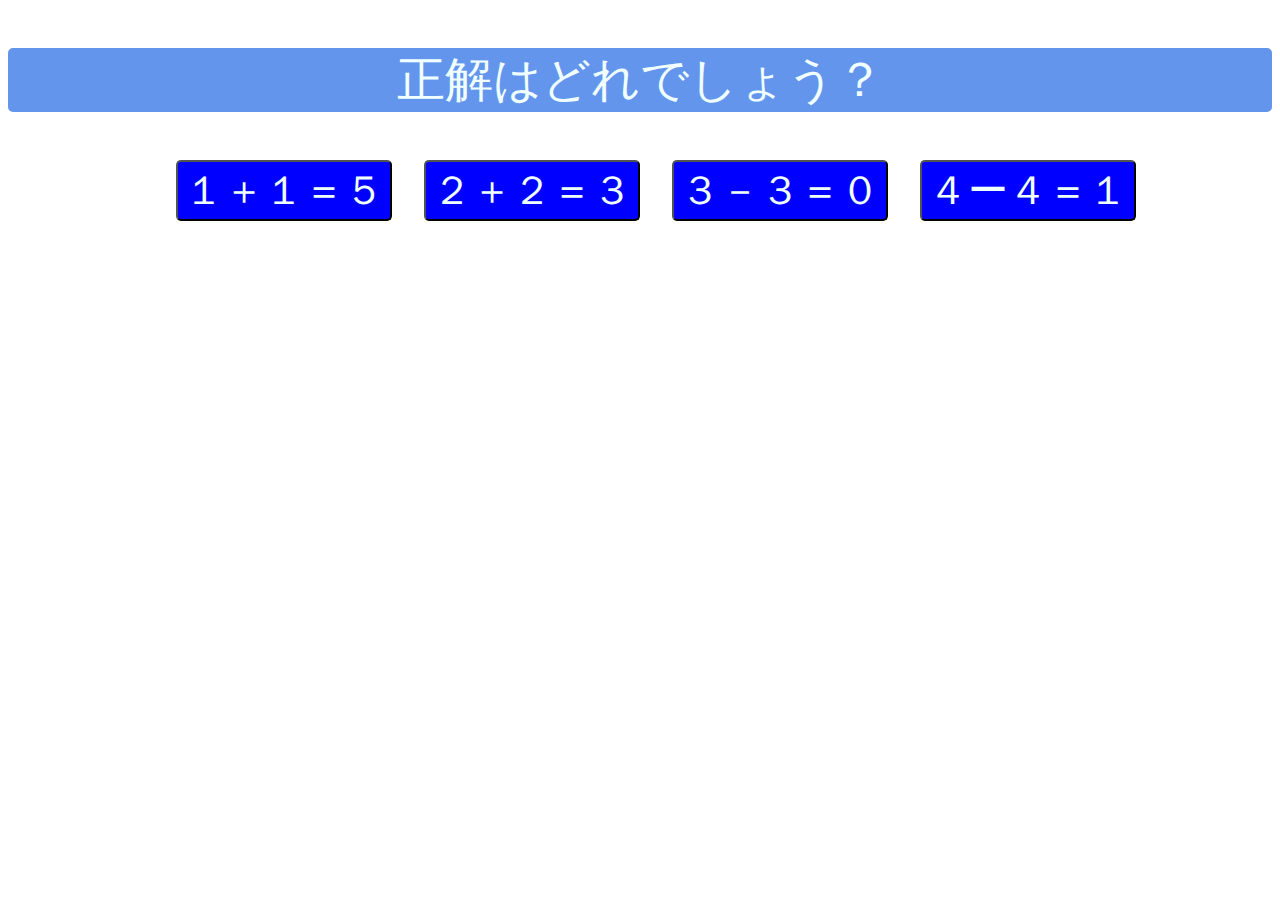
<file: web/jsクイズ/index.html>
<!DOCTYPE html>
<html lang="ja">
<head>
    <meta charset="UTF-8">
    <meta name="viewport" content="width=device-width, initial-scale=1.0">
    <title>Document</title>
    <link rel="stylesheet" href="style.css">
</head>
<body>
    <main class="main">
        <div id="js-question">question</div>
        <div>
            <button type="button">Button</button>
            <button type="button">Button</button>
            <button type="button">Button</button>
            <button type="button">Button</button>
        </div>
    </main>
    <footer></footer>
    <script src="index.js"></script>
</body>
</html>
</file>
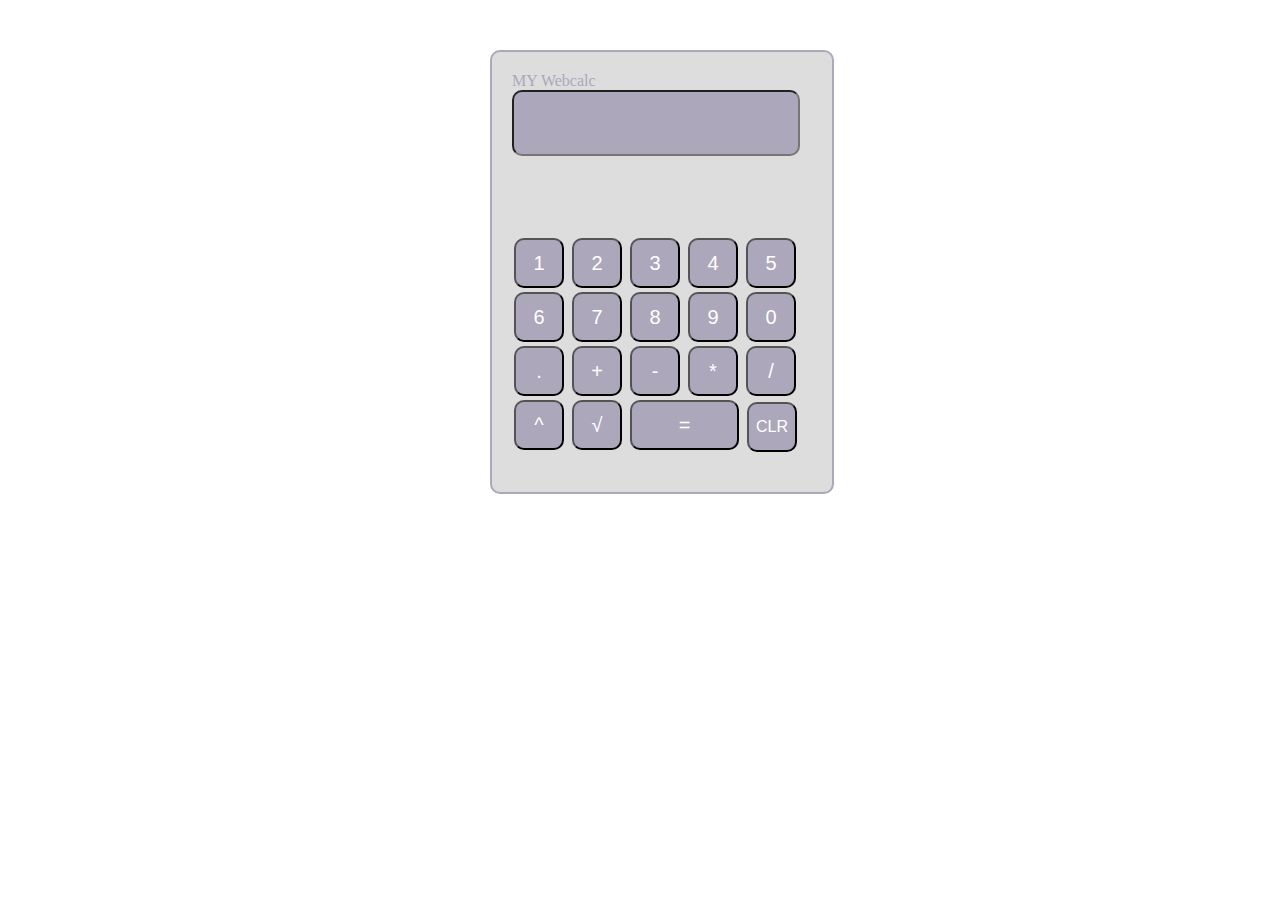
<file: web/js電卓/index.html>
<!DOCTYPE html>
<html lang="ja">

<head>
    <meta charset="utf-8">
    <title>電卓</title>
    <link rel="stylesheet" href="style.css">
</head>

<body>
    <main>
        <div id="webcalc">
            <div>MY Webcalc</div>
            <input /><br>
            <script>
                function update(_v) {
                    document.querySelector('input').value = _v
                }

                function append(_v) {
                    document.querySelector('input').value += _v
                }
                function calc() {
                    const v = document.querySelector('input').value
                    try {
                        const f = new Function('return ' + v)
                        update(f().toString())
                    } catch (_error) {
                        update(_error)
                    }
                }
            </script>
            <button onclick="append( '1' )">1</button>
            <button onclick="append( '2' )">2</button>
            <button onclick="append( '3' )">3</button>
            <button onclick="append( '4' )">4</button>
            <button onclick="append( '5' )">5</button>
            <button onclick="append( '6' )">6</button>
            <button onclick="append( '7' )">7</button>
            <button onclick="append( '8' )">8</button>
            <button onclick="append( '9' )">9</button>
            <button onclick="append( '0' )">0</button>
            <button onclick="append( '.' )">.</button>
            <button onclick="append( '+' )">+</button>
            <button onclick="append( '-' )">-</button>
            <button onclick="append( '*' )">*</button>
            <button onclick="append( '/' )">/</button>
            <button onclick="append( '**' )">^</button>
            <button onclick="append( '**0.5' )">√</button>


            <button class="Calc" onclick="calc()">=</button>

            <button onclick="document.querySelector( 'input' ).value = '' ">CLR</button>
        </div>

    </main>
</body>

</html>
</file>
<file: codeStep/code-step_bicycle2/css/style.css>
@charset "utf-8"

html {font-size: 100%;}

/* head */


/* body */
body {
    color: black;
    font-size: 0.9rem;
    text-align: center;

}

a {
    text-decoration: none;
}

img {
    max-width: 100%;
}

li {
    list-style: none;
}

.wrapper {
    max-width: 960px;
    margin: 0 auto;
    padding: 0 4%;
    align-items: center;
    padding: 10px 0;
   
}

/* header */

#header {
    display: flex;
    justify-content: space-between;
    align-items: center;
    
    height: 60px;
}

.logo {
    width: 120px;
    padding: 10px 0;
}

.main-nav {
    display: flex;
    list-style: none;
    /* font-size: ; */
    padding: 10px 0;
}

.main-nav li {
    margin-left: 30px;
}


/* main */

section {
    padding-bottom: 40px;
}

.main-visual {
    width: 100%;
    max-width: 1920px;
    height: 600px;
    object-fit: cover;

}

/* section About */

.about {
    border-radius: 50%;
    width: 100px;
    height: 100px;
    margin-right: 30px;

}

.about-li {
    display: flex;
    justify-content: center;
    align-items: center;
}

h2 {
    text-decoration: underline #000000 1px;
}

.about-text  {
    text-align: left;
}

/* section Bicycle */

.grid {
    display: grid;
    grid-template-columns: repeat(auto-fit, minmax(240px, 1fr));
    margin-top: 6%;
    margin-bottom: 50px;
}

.item {
    padding: 10px;
}


@media (max-width:600px) {
    .grid {
        display: grid;
        grid-template-columns: repeat(auto-fit, minmax(240px, 1fr));
        
        
    }
    }
</file>
<file: codeStep/code-step_PHOTO_BOOK2/style.css>
@charset "utf-8";
/* body */
body {
    
}
.container {
    padding: 50px;
    margin: 0 auto;
}
/* header */
#header img {
    width: 200px;
}
/* main */

.main-visual {
    margin: 0 100px;
}

.index {
    width: 83%;
    background-color: lightgray;
    text-align: center;
}
.index ol {
    width: 70%;
    padding: 40px 0;
    margin: 0 150px;
    border: 1px solid #000000;
    list-style-position: inside;
    line-height: 40px;
}
</file>
<file: codeStep/code-step_recipe/style.css>
@charset "utf-8";
/* head */

/* body */
body {
    text-align: center;
    margin: 0;
    padding: 0;
    color: #000;
}
img {
    max-width: 100%;
}
div {
    margin-bottom: 80px;
}
/* header */

/* main */

/* div mainvisual */

.mainvisual img {
    width: 100%;
    height: 100vh;
    object-position: center top;
}
/* div */

/* ul */
main ul {
    display: flex;
    list-style-position: inside;
    list-style: none;
    padding: 0;
    margin-bottom: 80px;
    
}
li img {
    width: 100vw;
    height: 500px;
}
/* div */
.button {
    text-decoration: none;
    background: #ffff;
    border: 1px solid #000;
    
    padding: 20px 40px;
}
.button:hover {
    background-color: #ffff;
}
/* footer */
footer {
    font-size: 0.8rem;
}
footer ul {
    display: flex;
    justify-content: center;
    list-style: none;
    margin-right: 80px;
}
footer li {
    margin-left: 30px;
}
a {
    color: #000;
}
</file>
<file: codeStep/demo_Mag88/style.css>
@charset "utf-8";
/* body */
body {
    font-size: 0.8rem;
}
a {
    color: black;
    text-decoration: none;
}
/* header */
.mainImg {
    position: absolute;
    background-position: center center;
    background-repeat: no-repeat;
    background-size: cover;
    width: 100%;
    height: 100vh;
}
.logoImg {
    text-align: end;
    position: relative;
    top: 30px;
    right: 30px;
}
/* main */
main {
    padding-top: 100vh;
}
#magazine {
    text-align: center;
    width: 50%;
    margin: 0 auto;
}
#magazine div {
    display: flex;
    width: 100%;
    padding-top: 60px;
    padding-bottom: 60px;
}
#magazine img {
    width: 95%;
    height: auto;
}
.aImg {
    position: relative;
}
.mag-p {
    position: absolute;
    top: 50%;
    left: 50%;
    transform: translate(-50%, -50%);
    background-color: rgba(0,0,0,0.5);
    padding: 1rem 2rem;
}
/* fashion */
#fashion {
    position: relative;
    text-align: center;
}
#fashion img {
    width: 100vw;
    background-size: cover;
}
#fashion div {
    position: absolute;
    top: 30%;
    left: 50%;
    transform: translate(-50%, -50%);
}
#fashion a {
    padding: 10px 30px;
    border: 1px solid black;
}
.catalog, .catalog-antique {
    text-align: center;
    width: 50%;
    margin: 0 auto;

}
.catalog div, .catalog-antique div {
    display: flex;
    width: 100%;
    padding-top: 20px;
    padding-bottom: 20px;
}
.catalog img, .catalog-antique img {
    width: 95%;
    height: auto;
}
footer {
    background-color: darkgrey;
}
.text {
    flex-direction: column;
}
footer div {
    display: flex;
    width: 60%;
    height: 400px;
    justify-content: center;
    margin: 0 auto;
}
footer img {
    width: 120px;
}
.ft-text {
    flex-direction: column;
}
footer p{
    text-align: center;
    padding-top: 15px;
    background-color: white;
    height: 30px;
    color: pink;
}
/* sp */
@media (max-width: 896px) {   
    #magazine {
        width: 80%;
    }
    #magazine div {
        flex-direction: column;
    }
    .mag-p {
        width: 60%;
    }
    #fashion img {
        min-height: 400px;
    }
    .catalog, .catalog-antique {
        width: 80%;
    } 
    .catalog div, .catalog-antique div {
        flex-direction: column;
    }
    footer div {
        flex-direction: column;
        width: 80%;
    }
}
</file>
<file: codeStep/ECsite/style.css>
@charset "utf-8";
body {
    font-size: 0.8rem;
    font-family: "Raleway";
    max-width: 1000px;
    margin: 0 auto;
}
header, main {
    max-width: 800px;
}
li {
    list-style: none;
    padding-left: 10px;
}
a {
    color: black;
    text-decoration: none;
}
header {
    border-bottom: 1px solid black;
    padding: 0 auto;
    margin: 0;
    margin-top: 50px;
    line-height: 4rem;
}
header div {
    display: flex;
    justify-content: center;
}
header img {
    width: 120px;
}
header nav, header nav ul {
    display: flex;
    justify-content: space-between;
}
#item {
    display: flex;
    justify-content: center;
}
h1 {
    font-size: 1.2rem;
    border: 1px solid black;
    border-left: none;
    border-right: none;
    padding-top: 1rem;
    padding-bottom: 1rem;

}
#item div {
    width: 50%;
    margin: 40px;
}
#item img {
    width: 100%;
}
table {
    border-collapse: collapse;
    width: 100%;
    text-align: center;
    line-height: 2.5rem;
}
th,td {
    border: 1px black solid;
}
.t1 tr {
    border-left: none;
    border-right: none;
}
select {
    width: 90%;
}
.cart{
    display: block;
    border: 1px solid white;
    height: 2.6rem;
    margin: 30px 0;
    text-align: center;
    padding-top: 1.3rem;
    background-color: grey;
    color: white;
}
.t2 th {
    background-color: lightgrey;
}
.t2 td:nth-of-type(1){
    background-color: lightgray;
}
footer {
    text-align: center;
}

/* sp */
@media (max-width: 896px) {
    nav {
        overflow-x: auto;
    }
    ul {
        width: max-content;
    }
    #item {
        flex-direction: column;
    }
    #item div {
        width: auto;
    }
}
</file>
<file: codeStep/My_work/style.css>
@charset "utf-8";
/* body */
body {
    padding: 0;
    margin: 0;
    font-size: 14px;
    display: flex;
    flex-direction: column;
    justify-content: center;
}
ul {
    padding-left: 0px;
}
li {
    list-style: none;
}
a {
    color: black;
    text-decoration-line: none;
}
section {
    /* width: 800px; */
    width: 80%;
    margin: auto;
    padding-top: 50px;
    padding-bottom: 50px;
    padding-left: 30px;
    padding-right: 30px;
}
h2 {
    text-align: center;
    padding-bottom: 50px;
}
/* header */
header {
    display: flex;
    justify-content: space-around;
    align-items: center;
    height: 300px;
}

header ul {
    display: flex;
}

header li {
    padding-right: 30px;
}

.insta img {
    width: 20px;
    height: auto;
}
/* main */
.pc { display: block !important; }
.sp { display: none !important;}

.mainvisual {
    width: auto;
    height: 100%;
}
/* about */
/* works */
#works ul {
    display: flex;
    flex-wrap: wrap;
    justify-content: space-between;
}
#works li {
    width: 30%;
    padding-bottom: 10px;
}
#works li img {
    width: 100%;
    height: auto;
}
/* news */
#news h2 {
    border-bottom: 1px solid gray;
}
#news dl, #contact dl {
    display: flex;
    flex-wrap: wrap;
    width: 100%;
}
#news dt, #news dd {
    border-bottom: 1px solid gray;
}
#news dt, #contact dt{
    width: 20%;
    padding-bottom: 20px;
    margin-bottom: 10px;
}
#news dd, #contact dd {
    width: 80%;
    padding-bottom: 20px;
    margin-bottom: 10px;
    margin-left: 0px;
}
/* contact */
#contact dd input {
    line-height: 2;
    padding: 1em 0.5em;
}
#contact dd input, #contact dd textarea {
    width: 100%;
    padding: 1em 0.5em;
}
/* button */
div {
    text-align: center;
}
button {
    background-color: black;
    padding: 20px 80px;
}
button a {
    color: aliceblue;
}
/* footer */
footer {
    font-size: 10px;
    background-color: black;
    text-align: center;
    margin-top: 100px;
}    
footer p {
    color: aliceblue;
    margin: 0;
    padding: 10px 0px;
}


/* SP */
@media only screen and (max-width: 600px) {

    /* body */
    body {
        align-content: center;
    }
    /* header */
    header {
        margin: 30px 0 10px 0;
        padding: 0;
        flex-direction: column;
        height: 100px;

    }
    /* main */
    body {
        font-size: 0.9rem;
    }
    .mainvisual {
        width: auto;
        height: 400px;
    }
    .pc { display: none !important; }
    .sp { display: block !important;}
    .sp {
        width: 100%;
        height: 400px;
    }
    #news dt, #contact dt {
        padding-bottom: 5px;
        border-bottom: none;
        margin-bottom: 0;
        padding-bottom: 0;
        bottom: 0;
    }
    #news dd, #contact dd {
        width: 100%;
    }
    section {
        width: calc(100% - 60px);
        margin: 0;
        padding-left: 30px;
        padding-right: 30px;
    }
    /* about */
    /* works */
    #works ul {
        flex-direction: column;
        justify-content: center;
    }
    #works li img {
        width: auto;
        height: 350px;
    }
    /* news */
    #news dl, #contact dl {
        display: flex;
        flex-direction: column;
        width: 100%;
    /* contact */
    #contact input, #contact textarea {
        width: 100%;
    }
    /* button */
    /* footer */
    margin: 0;

}
}
</file>
<file: codeStep/recipe-diary2/style.css>
@charset "utf-8";
/* body */

/* main */
.mainvisual {
    display: flex;
}

/* photo */
.photo {
    width: 50%;
    height: 700px;
}
.photo img {
    width: 100%;
    height: 55vh;
}
/* text */
.text {
    width: 50%;
    padding-left: 5rem;
    padding-right: 5rem;
}
.text h2 {
    border-bottom: 1px solid gray;
    padding-top: 2rem;
}
.text dl {
    display: flex;
    flex-wrap: wrap;
}
.text dt {
    width: 80%;
}
.text dd {
    width: 20%;
    margin-left: 0px;
    text-align: end;
}
.text dt, .text dd, .text li {
    border-bottom: 1px dotted #000;
    line-height: 2rem;
}
.text ol {
    padding-left: 20px;
    list-style-position: outside;
}

/* button */
.button {
    margin-top: 80px;
    text-align: center;
}
.button a {
    text-decoration: none;
    border: #000 1px solid;
    padding: 20px 50px;
    color: #000;
}

/* footer */
footer ul {
    display: flex;
    justify-content: center;
    margin-top: 100px;
}
footer li {
    list-style: none;
}
footer a {
    color: #000;
    margin: 0 5px;
    font-size: 12px;
}
footer {
    text-align: center;
    font-size: 12px;
}

@media (max-width: 960px) {
    .mainvisual {
        flex-direction: column;
    }
    .photo {
        width: 100%;
        background-size: cover;
    }
    .text {
        width: 100%;
        padding: 0;
    }
}
</file>
<file: codeStep/wooden_jewelry/style.css>
@charset "utf-8";
/* body */
body {
    display: flex;
    flex-direction: column;
    margin: 3rem;
}
li {
    list-style: none;
}
a {
    text-decoration: none;
    color: black;
}
h1 {
    font-size: 16px;
    margin: 0;
    text-align: center;
}
/* mainvisual */
#mainvisual img {
    width: 100%;
    height: auto;
}
/* header */
header {
    display: flex;
    align-items: center;
    margin-top: 3rem;
}
header ul {
    display: flex;
    font-size: 12px;
    margin: 0;
}
header li {
    padding-right: 20px;
}
/* div */
/* main */
/* #concept */
#concept, #work {
    display: flex;
    justify-content: space-between;
}
#concept div, #concept img, #work div, #work img {
    width: 100%;
    height: auto;
    margin: 1rem 2srem;
}
.text {
    padding: 5.5rem 2rem;
}
/* footer */
footer {
    display: flex;
    justify-content: space-between;
    font-size: 12px;
}
footer div {
    padding-top: 0.8rem;
}
</file>
<file: web/jsクイズ/style.css>
@charset "utf-8";
/* body */
/* main */
.main {
    
}
#js-question {
    font-size: 3rem;
    color: azure;
    background-color: cornflowerblue;
    border-radius: 5px;
    text-align: center;
    margin: 3rem auto;
}
div {
    display: flex;
    justify-content: center;
}
button {
    font-size: 2.5rem;
    color: azure;
    background-color: blue;
    border-radius: 5px;
    margin-left: 2rem;
}
/* footer */
</file>
<file: web/js電卓/style.css>
@charset "utf-8";

body {
    width: 300px;
    height: 500px;
    padding: 0 auto;
    margin: 50px auto;
}

#webcalc {
    width: 300px;
    height: 400px;
    align-items: center;
    background-color: #dddddd;
    padding: 20px;
    border: 2px solid #aca7bb;
    border-radius: 10px;
    color: #aca7bb;
}
input {
    width: 280px;
    height: 60px;
    margin-bottom: 20px;
    text-align: end;
    font-size: 20px;
    margin-bottom: 80px;
    border-radius: 10px;
    background-color:#aca7bb;
    color: white;
}
button {
    width: 50px;
    height: 50px;
    font-size: 20px;
    color: white;
    border-radius: 10px;
    margin: 2px;
}
button:last-child {
    font-size: 16px;
}
.Calc {
    width: 109px;
    height: 50px;
}
button {
    background-color: #aca7bb;
}
</file>
